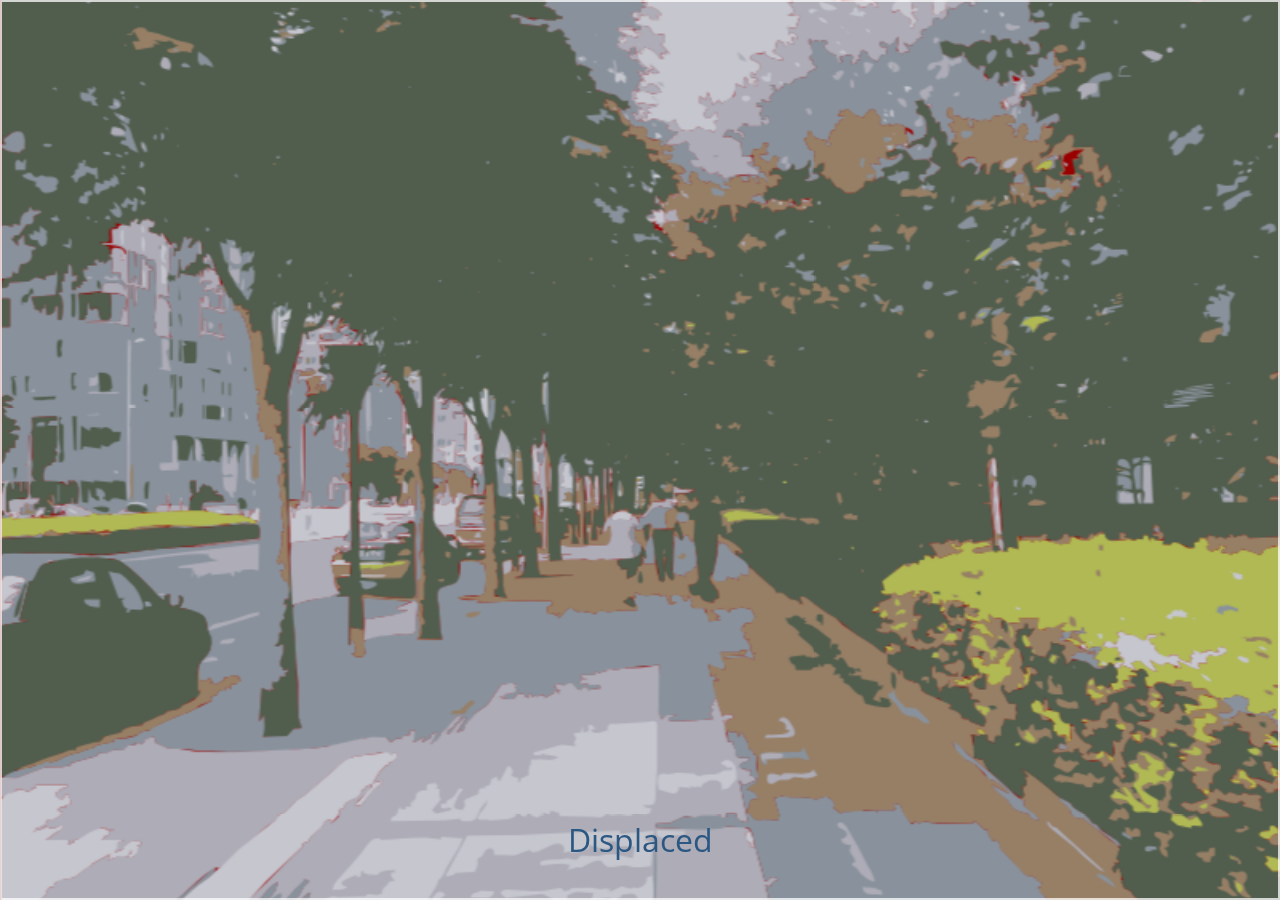
<file: index.html>
<!DOCTYPE html>
<!--[if lt IE 7]> <html lang="en" class="lt-ie9 lt-ie8 lt-ie7" prefix="og: http://ogp.me/ns#"> <![endif]-->
<!--[if IE 7]>    <html lang="en" class="lt-ie9 lt-ie8" prefix="og: http://ogp.me/ns#"> <![endif]-->
<!--[if IE 8]>    <html lang="en" class="lt-ie9" prefix="og: http://ogp.me/ns#"> <![endif]-->
<!--[if gt IE 8]><!-->
<html lang="en" class="" prefix="og: http://ogp.me/ns#">
<!--<![endif]-->

<head>

<meta charset="utf-8">

<! -- About the Article //-->
<title>Front Cover</title>
<meta name="description" content="DESCRIPTION">
<meta name="author" content="Firstname Lastname">

<meta property="og:site_name" content="woop.ie" />
<meta property="og:title" content="Article Title" />
<meta property="og:description" content="DESCRIPTION" />
<meta property="og:article:author" content="AUTHORURL" />
<meta property="og:article:section" content="Section" />
<meta property="fb:admins" content="536042363" />
<meta property="og:type" content="article"> 
<meta property="og:url" content="http://www.woop.ie/url/" />
<meta property="og:image" content="article/img/thumbnail.jpg" />

<! -- iOS view formatting //-->
<meta name="viewport" content="width=device-width,initial-scale=1.0,maximum-scale=1.0,user-scalable=no" />
<meta name="apple-mobile-web-app-capable" content="yes" />
<meta name="apple-mobile-web-app-status-bar-style" content="black-translucent" />

<!--Microsoft -->
<meta http-equiv="cleartype" content="on">
<meta http-equiv="X-UA-Compatible" content="IE=edge,chrome=1">

<! -- Stylesheets //-->
<link href="fonts/modern-pictograms/stylesheet.css" rel="stylesheet" /> <!-- temp sass compile workaround //-->
<link href="stylesheets/theme.css" rel="stylesheet" />
<link href="frontcover/styles.css" rel="stylesheet" />
<link href="stylesheets/print.css" rel="stylesheet" />

<!--[if IE]>
<link href="stylesheets/ie.css" media="screen, projection" rel="stylesheet" type="text/css" />
<![endif]-->

<!--[if lt IE 9]>
<script src="js/html5shiv.js"></script>
<![endif]-->

<a rel="prev" class="prev" href="index.html"></a>
<a rel="next" class="next" href="feature_1824.html"></a>
</head>

<body class="page" id="frontcover">
<img src="articleContent/1823/1243499657748.png" id="bg" class="bgwidth" style="margin-left: 0.5px;" alt=""/>
<a href="feature_1824.html" id="linkthrough"></a>


<!-- START main wrapper //-->
<div id="wrapper">


<!-- START article heading //-->
<header role="banner" id="frontcover-heading" class="group go-center">

        

</header>
<div id="frontcover-items-wrap" class="go-center">
<section id="frontcover-items"><p><a href="contents.html" class="">Displaced</a></p>
</section>
</div>
<!-- End article heading //-->

</div><!-- END main wrapper //-->

<!-- jQuery plugins, CDN and fallback //-->
<script type="text/javascript" src="//ajax.googleapis.com/ajax/libs/jquery/1.7.1/jquery.min.js"></script>
<script type="text/javascript">
if (typeof jQuery == 'undefined') {
    document.write(unescape("%3Cscript src='js/jquery-1.7.1.min.js' type='text/javascript'%3E%3C/script%3E"));
}
</script>
<script type="text/javascript" src="js/scripts-combined.js"></script>
<script type="text/javascript" src="js/debug.js"></script>

<!-- Google Analytics //-->
<script>
	(function(i,s,o,g,r,a,m){i['GoogleAnalyticsObject']=r;i[r]=i[r]||function(){
	(i[r].q=i[r].q||[]).push(arguments)},i[r].l=1*new Date();a=s.createElement(o), 
	m=s.getElementsByTagName(o)[0];a.async=1;a.src=g;m.parentNode.insertBefore(a,m) 
	})(window,document,'script','//www.google-analytics.com/analytics.js','ga');

	ga('create', 'UA-28531592-1', 'auto');
	ga('send', 'pageview');
</script>

</body>
</html>
</file>
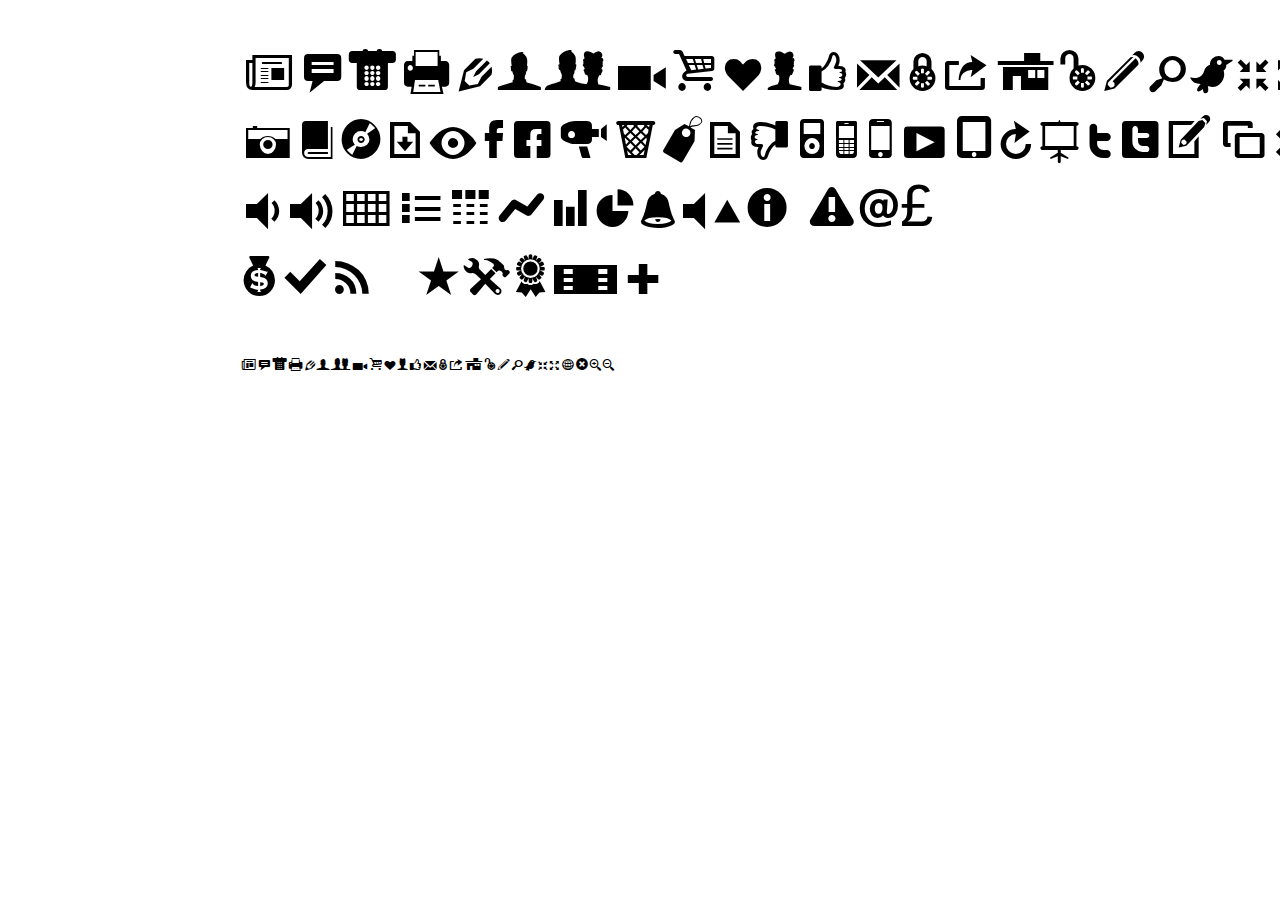
<file: fonts/modern-pictograms/demo.html>
<!DOCTYPE html PUBLIC "-//W3C//DTD XHTML 1.0 Strict//EN"
	"http://www.w3.org/TR/xhtml1/DTD/xhtml1-strict.dtd">

<html xmlns="http://www.w3.org/1999/xhtml" xml:lang="en" lang="en">
<head>
	<meta http-equiv="Content-Type" content="text/html; charset=utf-8"/>

	<title>Font Face Demo</title>
	<link rel="stylesheet" href="stylesheet.css" type="text/css" charset="utf-8">
	<style type="text/css" media="screen">
		h1.fontface {font: 60px/68px 'ModernPictogramsNormal', Arial, sans-serif;letter-spacing: 0;}

		p.style1 {font: 18px/27px 'ModernPictogramsNormal', Arial, sans-serif;}
		
		#container {
			width: 800px;
			margin-left: auto;
			margin-right: auto;
		}
	</style>
</head>

<body>
	<div id="container">
		<h1 class="fontface">abcdefghijklmnopqrstuvwxyz ABCDEFGHIJKLMNOPQRSTUVWXYZ 1234567890-= !@£$%^&*()_+</h1>
	
	 

	<p class="style1">abcdefghijklmnopqrstuvwxyz</p>

		</div>
</body>
</html>
</file>
<file: fonts/modern-pictograms/stylesheet.css>
/* Generated by Font Squirrel (http://www.fontsquirrel.com) on February 23, 2012 06:17:57 AM America/New_York */



@font-face {
    font-family: 'ModernPictogramsNormal';
    src: url('modernpics-webfont.eot');
    src: url('modernpics-webfont.eot?#iefix') format('embedded-opentype'),
         url('modernpics-webfont.woff') format('woff'),
         url('modernpics-webfont.ttf') format('truetype'),
         url('modernpics-webfont.svg#ModernPictogramsNormal') format('svg');
    font-weight: normal;
    font-style: normal;

}
</file>
<file: stylesheets/theme.css>
@import url(https://fonts.googleapis.com/css?family=Open+Sans:400,700,400italic,700italic,800|Montserrat:400,700|Open+Sans+Condensed:300,300italic,700);
.font1 {
  font-family: "Open Sans", sans-serif; }

.font2 {
  font-family: "Montserrat", sans-serif; }

.font3 {
  font-family: "Open Sans Condensed", sans-serif; }

.color1 {
  color: #222222 !important; }

.color2 {
  color: #990000 !important; }

.color3 {
  color: #999999 !important; }

.color4 {
  color: #2b5783 !important; }

.revcolor1 {
  color: white !important; }

.revcolor2 {
  color: #eeeeee !important; }

.color1-bg {
  background-color: #222222 !important; }

.color2-bg {
  background-color: #990000 !important; }

.color3-bg {
  background-color: #999999 !important; }

.color4-bg {
  background-color: #2b5783 !important; }

.revcolor1-bg {
  background-color: white !important; }

.revcolor2-bg {
  background-color: #eeeeee !important; }

.bold {
  font-weight: bold; }

.italic {
  font-style: italic; }

.allcaps {
  text-transform: uppercase; }

article, aside, details, figcaption, figure, footer, header, hgroup, nav, section {
  display: block; }

audio, canvas, video {
  display: inline-block;
  *display: inline;
  *zoom: 1; }

audio:not([controls]) {
  display: none; }

[hidden] {
  display: none; }

html {
  font-size: 100%;
  -webkit-text-size-adjust: 100%;
  -ms-text-size-adjust: 100%; }

html, button, input, select, textarea {
  font-family: sans-serif; }

body {
  margin: 0; }

a:focus {
  outline: thin dotted; }

a:hover, a:active {
  outline: 0; }

h1 {
  font-size: 2em; }

abbr[title] {
  border-bottom: 1px dotted; }

b, strong {
  font-weight: 700; }

blockquote {
  margin: 1em 40px; }

dfn {
  font-style: italic; }

mark {
  background: #ff0;
  color: #000; }

pre, code, kbd, samp {
  font-family: monospace,serif;
  _font-family: 'courier new',monospace;
  font-size: 1em; }

pre {
  white-space: pre;
  white-space: pre-wrap;
  word-wrap: break-word; }

q {
  quotes: none; }

q:before, q:after {
  content: '';
  content: none; }

small {
  font-size: 75%; }

sub, sup {
  font-size: 75%;
  line-height: 0;
  position: relative;
  vertical-align: baseline; }

sup {
  top: -.5em; }

sub {
  bottom: -.25em; }

ul, ol {
  margin-left: 0;
  padding: 0 0 0 40px; }

dd {
  margin: 0 0 0 40px; }

nav ul, nav ol {
  list-style: none;
  list-style-image: none;
  margin: 0;
  padding: 0; }

img {
  border: 0;
  -ms-interpolation-mode: bicubic; }

svg:not(:root) {
  overflow: hidden; }

figure {
  margin: 0; }

form {
  margin: 0; }

fieldset {
  border: 1px solid silver;
  margin: 0 2px;
  padding: .35em .625em .75em; }

legend {
  border: 0;
  padding: 0;
  white-space: normal;
  *margin-left: -7px; }

button, input, select, textarea {
  font-size: 100%;
  margin: 0;
  vertical-align: baseline;
  *vertical-align: middle; }

button, input {
  line-height: normal; }

button, input[type="button"], input[type="reset"], input[type="submit"] {
  cursor: pointer;
  -webkit-appearance: button;
  *overflow: visible; }

input[type="checkbox"], input[type="radio"] {
  box-sizing: border-box;
  padding: 0;
  *height: 13px;
  *width: 13px; }

input[type="search"] {
  -webkit-appearance: textfield;
  -moz-box-sizing: content-box;
  -webkit-box-sizing: content-box;
  box-sizing: content-box; }

input[type="search"]::-webkit-search-decoration, input[type="search"]::-webkit-search-cancel-button {
  -webkit-appearance: none; }

button::-moz-focus-inner, input::-moz-focus-inner {
  border: 0;
  padding: 0; }

textarea {
  overflow: auto;
  vertical-align: top; }

table {
  border-collapse: collapse;
  border-spacing: 0; }

* {
  -moz-box-sizing: border-box;
  -webkit-box-sizing: border-box;
  box-sizing: border-box; }

h1, h2, h3, h4, h5, h6 {
  display: block;
  font-size: 1em;
  font-weight: normal;
  margin: 0;
  padding: 0; }

.group:before,
.group:after {
  content: "";
  display: table; }

.group:after {
  clear: both; }

.group {
  zoom: 1; }

body {
  background: white;
  font-family: "Open Sans", sans-serif;
  color: #555555;
  margin: 0;
  padding: 0;
  -webkit-font-smoothing: antialiased; }

a {
  text-decoration: none;
  -webkit-transition: all 0.1s linear; }
  a:link {
    color: #2b5783; }
  a:visited {
    color: #2b5783; }
  a:focus {
    color: #990000; }
  a:hover {
    color: #990000;
    cursor: pointer; }
  a:active {
    color: #990000;
    cursor: pointer; }

::selection {
  background: #999999;
  color: #222222; }

::-moz-selection {
  background: #999999;
  color: #222222; }

.ios-only {
  display: none; }

@media only screen and (max-device-width: 480px) {
  .ios-only {
    display: block; } }
@media only screen and (max-device-width: 1024px) {
  .ios-only {
    display: block; } }
#debug-console {
  background: #000;
  bottom: 20px;
  color: #ff0;
  font-size: 11px;
  font-family: Arial;
  font-weight: bold;
  opacity: 0.8;
  padding: 5px 10px;
  position: fixed;
  left: 0;
  text-transform: uppercase;
  text-shadow: none;
  z-index: 10000;
  width: 100%; }

#debug-console i {
  color: #fff;
  font-style: italic;
  text-transform: lowercase;
  padding-right: 10px; }

@media screen and (max-width: 31.25em) {
  #debug-console #pixels:after {
    content: " Under 500px"; } }
@media screen and (min-width: 31.25em) {
  #debug-console #pixels:after {
    content: " 501px > 799px"; } }
@media screen and (min-width: 50em) {
  #debug-console #pixels:after {
    content: " 800px > 999px"; } }
@media screen and (min-width: 62.5em) {
  #debug-console #pixels:after {
    content: " 1000px > 1199px"; } }
@media screen and (min-width: 75em) {
  #debug-console #pixels:after {
    content: " Over 1200px"; } }

@media screen and (max-width: 31.25em) {
  #debug-console #ems:after {
    content: "Under 31.25em "; } }
@media screen and (min-width: 31.25em) {
  #debug-console #ems:after {
    content: "31.25em > 50em "; } }
@media screen and (min-width: 50em) {
  #debug-console #ems:after {
    content: "50em > 62.5em "; } }
@media screen and (min-width: 50em) {
  #debug-console #ems:after {
    content: "62.5em > 75em "; } }
@media screen and (min-width: 75em) {
  #debug-console #ems:after {
    content: "Over 75em "; } }

@font-face {
  font-family: 'ModernPictogramsNormal';
  src: url("../fonts/modern-pictograms/modernpics-webfont.eot");
  src: url("../fonts/modern-pictograms/modernpics-webfont.eot?#iefix") format("embedded-opentype"), url("../fonts/modern-pictograms/modernpics-webfont.woff") format("woff"), url("../fonts/modern-pictograms/modernpics-webfont.ttf") format("truetype"), url("../fonts/modern-pictograms/modernpics-webfont.svg#ModernPictogramsNormal") format("svg");
  font-weight: normal;
  font-style: normal; }

#wrapper {
  margin: 0;
  padding: 0; }

@media screen and (max-width: 31.25em) {
  article[role=main] {
    margin: 0 32px; } }
@media screen and (min-width: 31.25em) {
  article[role=main] {
    margin: 0 64px; } }
@media screen and (min-width: 50em) {
  #wrapper {
    margin: 0 auto; }

  article[role=main] {
    margin: 0 96px; } }
@media only screen and (min-device-width: 768px) and (max-device-width: 1024px) and (orientation: landscape) {
  #wrapper {
    width: 1024px;
    max-width: 1024px; } }
@media only screen and (min-device-width: 768px) and (max-device-width: 1024px) and (orientation: portrait) {
  #wrapper {
    width: 768px;
    max-width: 768px; } }
@media screen and (min-width: 62.5em) {
  #wrapper {
    width: 1000px;
    max-width: 1000px; }

  article[role=main], #publication-footer {
    margin: 0 128px 0 128px; } }
#top-bar {
  background: black;
  border-bottom: 4px solid black;
  clear: both;
  min-height: 40px;
  margin: 0;
  padding: 0;
  position: relative;
  z-index: 1000; }

#top-nav {
  float: left;
  z-index: 1000; }

#top-social {
  float: right;
  z-index: 1000; }

#top-title {
  color: white;
  font-size: 1em;
  line-height: 2.5;
  margin: 0 0 0px 0;
  line-height: 40px;
  font-family: "Montserrat", sans-serif;
  left: 50%;
  margin-left: -128px;
  padding: 0 8px;
  position: absolute;
  text-align: center;
  width: 256px;
  z-index: 1; }

.button-links ul {
  margin: 0;
  padding: 0; }
  .button-links ul li {
    display: inline;
    line-height: 40px;
    margin: 0;
    padding: 0;
    z-index: 200; }
    .button-links ul li a {
      -webkit-font-smoothing: antialiased;
      background: transparent;
      color: #eeeeee;
      display: block;
      float: left;
      font-family: 'ModernPictogramsNormal';
      font-size: 1.5em;
      line-height: 2.5;
      margin: 0 0 0px 0;
      line-height: 40px;
      margin: 0;
      padding: 0;
      text-decoration: none; }
      .button-links ul li a:hover {
        color: white; }
      .button-links ul li a #cont-dropdown {
        background: #222222;
        position: absolute;
        width: 100%;
        left: -9999px;
        top: 40px;
        z-index: 1000; }
        .button-links ul li a #cont-dropdown ol li {
          display: block;
          width: 100%; }
          .button-links ul li a #cont-dropdown ol li h2 a {
            background: #090909;
            font-size: 0.6em;
            line-height: 1.5;
            margin: 0 0 0px 0; }
          .button-links ul li a #cont-dropdown ol li a {
            border-bottom: 1px solid #3c3c3c;
            color: white;
            display: block;
            font-family: "Open Sans", sans-serif;
            padding: 8px 16px;
            width: 100%;
            font-size: 0.6em;
            line-height: 1.5;
            margin: 0 0 0px 0; }
            .button-links ul li a #cont-dropdown ol li a:hover {
              background: #990000;
              color: white; }
            .button-links ul li a #cont-dropdown ol li a span, .button-links ul li a #cont-dropdown ol li a p {
              display: none; }
      .button-links ul li a.cont:hover #cont-dropdown, .button-links ul li a.cont:active #cont-dropdown {
        left: 0; }
      .button-links ul li a #cont-dropdown:hover {
        left: 0; }
    .button-links ul li i {
      display: block;
      float: left;
      margin: 0;
      vertical-align: baseline;
      font-family: "ModernPictogramsNormal", Arial, Serif;
      font-style: normal;
      font-weight: normal;
      text-align: center;
      width: 40px; }
    .button-links ul li b {
      float: left;
      font-family: "Montserrat", sans-serif;
      font-style: normal;
      font-weight: normal;
      font-size: 16px;
      text-transform: uppercase;
      text-indent: 100%;
      white-space: nowrap;
      overflow: hidden;
      display: none; }

.icon-cover:before {
  content: "B"; }

.icon-contents:before {
  content: "5"; }

.icon-previousarticle:before {
  content: "<"; }

.icon-nextarticle:before {
  content: ">"; }

.icon-twitter:before {
  content: "T"; }

.icon-facebook:before {
  content: "F"; }

.icon-share:before {
  content: "o"; }

.icon-comment:before {
  content: "b"; }

#end-nav {
  margin: 0; }
  #end-nav ul {
    list-style: none;
    margin: 0;
    padding: 0; }
    #end-nav ul li {
      float: left;
      padding: 0;
      text-align: center;
      width: 50%; }
      #end-nav ul li .end-titles {
        width: 90%; }
  #end-nav a {
    display: block;
    padding: 8px 0;
    text-decoration: none; }
  #end-nav .arrow {
    font-family: "ModernPictogramsNormal", Arial, Serif; }
  #end-nav .end-prevnext {
    font-size: 0.75em;
    line-height: 1.5;
    margin: 0 0 0px 0;
    font-family: "Montserrat", sans-serif;
    padding: 4px 0; }
  #end-nav .end-article {
    font-size: 0.75em;
    line-height: 1.5;
    margin: 0 0 0px 0;
    font-family: "Open Sans", sans-serif; }
  #end-nav #end-nav-prevarticle {
    text-align: left; }
  #end-nav #end-nav-nextarticle {
    text-align: right; }

@media screen and (max-width: 31.25em) {
  #top-title {
    display: none; }

  .button-links ul li a #cont-dropdown {
    max-height: 300px;
    overflow-y: auto; }
  .button-links ul li a ::-webkit-scrollbar {
    width: 20px;
    opacity: 0.5; }
  .button-links ul li a ::-webkit-scrollbar-track {
    background: #151515; }
  .button-links ul li a ::-webkit-scrollbar-thumb {
    background: #990000;
    border: 3px solid #151515; }

  #end-nav {
    margin: 0 32px; }
    #end-nav ul {
      margin: 0; }
      #end-nav ul li p {
        display: none; }
      #end-nav ul li a {
        background: #222222;
        color: white;
        font-size: 2em;
        line-height: 2;
        margin: 0 0 0px 0;
        padding: 0;
        text-align: center; }
        #end-nav ul li a:hover {
          background: #990000; }
      #end-nav ul #end-nav-prevarticle {
        border-right: 1px solid #555555; } }
@media screen and (min-width: 31.25em) {
  .button-links ul li a #cont-dropdown {
    width: 480px;
    max-height: 600px;
    overflow-y: auto; }
  .button-links ul li a ::-webkit-scrollbar {
    width: 20px;
    opacity: 0.5; }
  .button-links ul li a ::-webkit-scrollbar-track {
    background: #151515; }
  .button-links ul li a ::-webkit-scrollbar-thumb {
    background: #990000;
    border: 3px solid #151515; }
  .button-links ul li a.cont:hover #cont-dropdown {
    left: 40px; }

  #end-nav {
    margin: 0 64px 32px 64px;
    z-index: 500; }
    #end-nav ul {
      margin: 0; }
      #end-nav ul li .end-prevnext {
        color: #222222; }
      #end-nav ul li .end-article {
        color: #2b5783; }
      #end-nav ul li span {
        margin: 0;
        padding: 0;
        font-size: 2em;
        line-height: 2;
        margin: 0 0 0px 0;
        height: 80px; }
      #end-nav ul li .end-titles {
        padding: 0 16px;
        height: 80px; }
      #end-nav ul #end-nav-prevarticle .arrow {
        float: left; }
      #end-nav ul #end-nav-prevarticle .end-titles {
        float: left; }
      #end-nav ul #end-nav-nextarticle .arrow {
        float: right; }
      #end-nav ul #end-nav-nextarticle .end-titles {
        float: right; } }
@media screen and (min-width: 50em) {
  #end-nav {
    margin: 0 96px 32px 96px; } }
@media screen and (min-width: 62.5em) {
  #top-bar {
    position: fixed;
    height: 48px;
    left: 0;
    top: 0;
    opacity: 0.9;
    width: 100%;
    -webkit-box-shadow: 0px 1px 0px 2px rgba(0, 0, 0, 0.2);
    -moz-box-shadow: 0px 1px 0px 2px rgba(0, 0, 0, 0.2);
    box-shadow: 0px 1px 0px 2px rgba(0, 0, 0, 0.2); }
    #top-bar .button-links ul li {
      line-height: 48px; }
      #top-bar .button-links ul li a {
        font-size: 2em;
        line-height: 3;
        margin: 0 0 0px 0;
        line-height: 48px; }
        #top-bar .button-links ul li a #cont-dropdown {
          top: 48px; }
      #top-bar .button-links ul li i {
        width: 48px; }

  #end-nav {
    margin: 0 96px; }
    #end-nav ul li {
      display: block;
      float: left;
      margin-top: -80px;
      position: fixed;
      top: 50%;
      height: 160px;
      width: 184px;
      font-size: 1em;
      line-height: 1;
      margin: 0 0 0px 0;
      padding: 0;
      z-index: 500; }
      #end-nav ul li span {
        background: #222222;
        color: white;
        display: block;
        float: left;
        height: 160px;
        margin: 0;
        padding: 0 12px;
        opacity: 0.5;
        -webkit-transition: all 0.25s ease-in-out;
        -moz-transition: all 0.25s ease-in-out;
        -o-transition: all 0.25s ease-in-out;
        -ms-transition: all 0.25s ease-in-out;
        transition: all 0.25s ease-in-out; }
      #end-nav ul li .end-titles {
        opacity: 0;
        background: black;
        display: block;
        height: 160px;
        width: 128px;
        padding: 0;
        -webkit-transition: all 0.25s ease-in-out;
        -moz-transition: all 0.25s ease-in-out;
        -o-transition: all 0.25s ease-in-out;
        -ms-transition: all 0.25s ease-in-out;
        transition: all 0.25s ease-in-out; }
        #end-nav ul li .end-titles .end-prevnext {
          background: #990000;
          border-bottom: 1px solid white;
          color: white !important;
          padding: 8px 16px;
          margin: 0;
          text-transform: uppercase;
          font-size: 0.5em;
          line-height: 1;
          margin: 0 0 0px 0;
          font-weight: bold;
          font-style: normal; }
        #end-nav ul li .end-titles .end-article {
          color: white !important;
          padding: 8px 16px;
          height: 128px;
          font-size: 0.75em;
          line-height: 1.25;
          margin: 0 0 0px 0;
          font-weight: normal;
          font-style: normal; }
      #end-nav ul li:hover span {
        background: #990000;
        color: white;
        opacity: 0.9; }
      #end-nav ul li:hover .end-titles {
        opacity: 0.9; }
      #end-nav ul li .arrow {
        font-size: 2em;
        line-height: 1;
        margin: 0 0 0px 0;
        line-height: 160px; }
    #end-nav #end-nav {
      margin: 0 128px 0 128px; }
    #end-nav #end-nav-prevarticle {
      left: 0; }
      #end-nav #end-nav-prevarticle .end-titles {
        border-left: 1px solid white; }
    #end-nav #end-nav-nextarticle {
      right: 0; }
      #end-nav #end-nav-nextarticle .end-titles {
        border-right: 1px solid white; } }
@media only screen and (min-device-width: 768px) and (max-device-width: 1024px) {
  #end-nav {
    display: none; } }
@media print {
  #top-nav, #top-social {
    display: none; } }
#intro-heading .titles {
  margin: 0;
  padding: 0;
  clear: both;
  z-index: 0; }
  #intro-heading .titles h1 {
    color: #222222;
    font-size: 2em;
    line-height: 1.2;
    margin: 0 0 24px 0;
    font-weight: bold;
    font-style: normal;
    font-family: "Open Sans", sans-serif; }
  #intro-heading .titles .subtitle {
    color: #990000;
    font-size: 1.5em;
    line-height: 1.2;
    margin: 0 0 16px 0;
    font-weight: normal;
    font-style: normal;
    padding: 0 0 16px 0;
    font-family: "Montserrat", sans-serif; }
#intro-heading .sections {
  background: #222222;
  display: inline-block;
  text-transform: uppercase;
  font-size: 1em;
  line-height: 1;
  margin: 0 0 16px 0;
  padding: 8px 16px; }
  #intro-heading .sections b {
    color: white;
    font-family: "Open Sans Condensed", sans-serif;
    font-weight: bold;
    padding: 0 8px 0 0; }
  #intro-heading .sections i {
    color: #eeeeee;
    font-family: "Open Sans Condensed", sans-serif;
    font-style: normal; }
#intro-heading #main-image {
  margin: 0 0 16px 0; }
  #intro-heading #main-image img {
    display: block;
    width: 100%; }
#intro-heading.noimage {
  margin-top: 32px; }

#intro-heading #main-image-print {
  display: none; }

@media screen and (max-width: 31.25em) {
  #intro-heading {
    width: 100%;
    height: auto;
    display: table; }
    #intro-heading .titles {
      display: table-header-group; }
      #intro-heading .titles h1 {
        font-size: 2em;
        line-height: 1.25;
        margin: 0 0 16px 0;
        padding: 24px 32px 4px 32px; }
      #intro-heading .titles .subtitle {
        font-size: 1.25em;
        line-height: 1.25;
        margin: 0 0 16px 0;
        padding: 0 32px 4px 32px; }
      #intro-heading .titles .sections {
        margin: 0 32px 16px 32px; }
    #intro-heading #main-image {
      display: table-row-group;
      padding: 0;
      width: 100%;
      overflow: hidden; }
      #intro-heading #main-image img {
        width: 100%;
        display: block;
        overflow: hidden; }
      #intro-heading #main-image figcaption {
        margin: 0 32px 16px 32px; }
    #intro-heading #credits {
      display: table-footer-group; }
    #intro-heading.noimage {
      margin-top: 0; } }
@media screen and (min-width: 31.25em) {
  #intro-heading {
    margin: 0; }
    #intro-heading #main-image {
      margin: 0 0 32px 0; }
      #intro-heading #main-image figcaption {
        margin: 0 64px 16px 64px; }
    #intro-heading .titles {
      margin: 0 64px; } }
@media screen and (min-width: 50em) {
  #intro-heading .titles {
    margin: 0 96px; }
    #intro-heading .titles h1 {
      font-size: 3em;
      line-height: 1.2;
      margin: 0 0 24px 0; }
    #intro-heading .titles .subtitle {
      font-size: 1.75em;
      line-height: 1.25;
      margin: 0 0 16px 0; }
  #intro-heading #main-image figcaption {
    margin: 0 96px 16px 96px; } }
@media screen and (min-width: 62.5em) {
  #intro-heading .titles {
    margin: 0 128px 0 128px; }
    #intro-heading .titles h1 {
      font-size: 4em;
      line-height: 1.2;
      margin: 0 0 32px 0; }
    #intro-heading .titles .subtitle {
      font-size: 2em;
      line-height: 1.25;
      margin: 0 0 16px 0; }
  #intro-heading.noimage {
    margin-top: 96px; }
  #intro-heading #main-image figcaption {
    margin: 0 128px 16px 128px; } }
#intro-section p {
  font-size: 1.25em;
  line-height: 1.5;
  margin: 0 0 32px 0;
  font-weight: normal;
  font-style: italic; }
#intro-section ul {
  margin: 0;
  padding: 0; }
  #intro-section ul li {
    list-style: none;
    margin: 0;
    padding: 0;
    font-size: 1.25em;
    line-height: 1.5;
    margin: 0 0 16px 0; }

#credits {
  margin: 0 0 16px 0; }

#roles {
  font-size: 1em;
  line-height: 1.5;
  margin: 0 0 32px 0;
  clear: both;
  font-family: "Open Sans Condensed", sans-serif;
  width: 100%; }
  #roles dt {
    color: #222222;
    float: left;
    font-weight: bold;
    margin: 0 16px 0 0;
    padding: 0; }
  #roles dd {
    margin: 0;
    padding: 0;
    color: #222222; }

#issue {
  margin: 16px 64px; }

#edition {
  font-size: 1em;
  line-height: 1.5;
  margin: 0 0 0px 0;
  font-family: "Open Sans Condensed", sans-serif;
  padding: 0 0 32px 0;
  width: 100%; }
  #edition dt {
    float: left;
    margin: 0;
    padding: 0; }
  #edition dd {
    float: left;
    margin: 0 32px 0 8px;
    padding: 0 8px; }

@media screen and (max-width: 31.25em) {
  #credits {
    margin: 0 0 16px 0; }

  #roles {
    padding: 16px 32px; }

  #issue {
    margin: 0;
    padding: 16px 32px 8px 32px; }

  #edition {
    font-size: 1.5em;
    line-height: 1.5;
    margin: 0 0 0px 0; } }
@media screen and (min-width: 31.25em) {
  #credits {
    margin: 0 64px 16px 64px; } }
@media screen and (min-width: 50em) {
  #intro-section p {
    font-size: 1.5em;
    line-height: 1.5;
    margin: 0 0 32px 0;
    font-weight: normal;
    font-style: italic; }
  #intro-section ul {
    margin: 0;
    padding: 0; }
    #intro-section ul li {
      list-style: none;
      margin: 0;
      padding: 0;
      font-size: 1.5em;
      line-height: 1.5;
      margin: 0 0 16px 0; }

  #credits {
    margin: 0 96px 16px 96px; }

  #issue {
    margin: 16px 96px; }

  #edition {
    font-size: 2em;
    line-height: 2;
    margin: 0 0 0px 0; } }
@media screen and (min-width: 62.5em) {
  #credits {
    margin: 0 128px 16px 128px; }

  #issue {
    margin: 16px 128px 16px 128px; } }
.content-block {
  margin: 0 0 32px 0; }
  .content-block:after {
    content: "";
    display: table;
    clear: both; }
  .content-block h1, .content-block h2, .content-block h3 {
    page-break-after: avoid;
    -epub-hyphens: none;
    -webkit-hyphens: none; }
  .content-block h1 {
    font-family: "Open Sans", sans-serif;
    font-size: 1.25em;
    line-height: 1.25;
    margin: 0 0 16px 0;
    font-weight: bold;
    font-style: normal;
    text-rendering: optimizeLegibility; }
  .content-block h2 {
    font-family: "Open Sans", sans-serif;
    font-size: 1.1em;
    line-height: 1.25;
    margin: 0 0 16px 0;
    font-weight: bold;
    font-style: normal; }
  .content-block h3 {
    font-family: "Montserrat", sans-serif;
    font-size: 1.05em;
    line-height: 1.25;
    margin: 0 0 16px 0;
    font-weight: bold;
    font-style: normal; }
  .content-block h4, .content-block h5, .content-block h6 {
    color: #222222;
    font-size: 1em;
    line-height: 1.25;
    margin: 0 0 16px 0;
    font-weight: bold;
    font-style: normal; }
  .content-block p {
    font-size: 1em;
    line-height: 1.5;
    margin: 0 0 32px 0; }
  .content-block p + h1, .content-block p + h2, .content-block p + h3 {
    margin-top: 32px; }
  .content-block pre {
    font-size: 1em;
    line-height: 1.25;
    margin: 0 0 32px 0;
    background: #eeeeee;
    box-shadow: inset 1px 1px 2px #d4d4d4;
    display: block;
    -webkit-border-radius: 2px;
    -moz-border-radius: 2px;
    border-radius: 2px;
    padding: 16px;
    white-space: pre-wrap; }
  .content-block ul, .content-block ol {
    margin: 0 0 32px 24px;
    padding: 0; }
  .content-block li {
    font-size: 1em;
    line-height: 1.5;
    margin: 0 0 4px 0;
    padding: 0; }
    .content-block li ul, .content-block li ol {
      margin: 8px 0 0 32px;
      padding: 0; }
  .content-block ul li, .content-block ol ul li {
    list-style: square; }
  .content-block ol li, .content-block ul ol li {
    list-style: decimal; }
  .content-block sup {
    font-size: 8px; }
  .content-block abbr {
    border-bottom: 1px dotted #990000;
    cursor: help; }
  .content-block q:before {
    content: "\201c"; }
  .content-block q:after {
    content: "\201d"; }
  .content-block q q:before {
    content: "\2018"; }
  .content-block q q:after {
    content: "\2019"; }
  .content-block hr {
    background: #999999;
    border: 0;
    height: 1px;
    margin: 0 auto 32px auto;
    width: 33%; }
  .content-block blockquote, .content-block quote {
    margin: 0 0 32px 0;
    page-break-inside: avoid; }
  .content-block blockquote {
    border: 4px solid #990000;
    border-width: 0 0 0 4px;
    padding: 16px; }
    .content-block blockquote p {
      font-size: 1em;
      line-height: 1.5;
      margin: 0 0 16px 0;
      font-weight: normal;
      font-style: normal;
      font-family: "Montserrat", sans-serif; }
    .content-block blockquote cite {
      font-family: "Open Sans Condensed", sans-serif;
      font-style: normal;
      color: #990000;
      display: block;
      margin: 0;
      padding: 0; }
  .content-block table {
    border-collapse: collapse;
    margin: 0 0 32px 0;
    padding: 0;
    width: 100%; }
    .content-block table caption {
      text-align: left;
      font-size: 1.25em;
      line-height: 1.5;
      margin: 0 0 16px 0;
      font-weight: bold;
      font-style: normal; }
    .content-block table th, .content-block table td {
      border-bottom: 1px solid #a2a2a2;
      padding: 8px 8px 8px 0;
      font-size: 1em;
      line-height: 1.25;
      margin: 0 0 16px 0;
      vertical-align: top; }
    .content-block table th {
      text-align: left;
      vertical-align: bottom; }
    .content-block table thead th {
      border-bottom: 1px solid #090909; }
  .content-block .footable .footable-row-detail-inner div {
    margin-bottom: 4px; }
  .content-block .report th, .content-block .report td {
    border: none;
    vertical-align: top; }
  .content-block .report .right {
    padding: 8px 0 8px 8px;
    text-align: right; }
  .content-block .report .level1 {
    padding-left: 16px; }
  .content-block .report .level2 {
    padding-left: 32px; }
  .content-block .report .level3 {
    padding-left: 48px; }
  .content-block .report .singleLine {
    border-bottom: 1px solid #a2a2a2; }
  .content-block .report .doubleLine {
    border-bottom: 2px double #a2a2a2; }
  .content-block .tiny {
    width: 64px; }
  .content-block .small {
    width: 128px; }
  .content-block .medium {
    width: 256px; }
  .content-block .large {
    width: 384px; }

.content-block pre {
  white-space: pre;
  word-wrap: normal;
  overflow-x: scroll;
  overflow-y: hidden; }

.columnise {
  -moz-column-rule-color: #a2a2a2;
  -moz-column-rule-style: solid;
  -moz-column-rule-width: 1px;
  -webkit-column-rule-color: #a2a2a2;
  -webkit-column-rule-style: solid;
  -webkit-column-rule-width: 1px;
  column-rule-color: #a2a2a2;
  column-rule-style: solid;
  column-rule-width: 1px; }
  .columnise h1 {
    -webkit-column-span: all;
    -moz-column-span: all;
    column-span: all; }

@media screen and (max-width: 31.25em) {
  .content-block h1 {
    font-size: 1.5em;
    line-height: 1.25;
    margin: 0 0 16px 0; }
  .content-block h2 {
    font-size: 1.25em;
    line-height: 1.25;
    margin: 0 0 16px 0; }
  .content-block h3 {
    font-size: 1.2em;
    line-height: 1.25;
    margin: 0 0 16px 0; } }
@media screen and (min-width: 50em) {
  .content-block p, .content-block pre, .content-block li, .content-block th, .content-block td, .content-block dt, .content-block dd, .content-block blockquote p {
    font-size: 1.2em; }
  .content-block ol li ol li, .content-block ol li ul li, .content-block ul li ol li, .content-block ul li ul li {
    font-size: 1em; }
  .content-block h1 {
    font-size: 1.75em;
    line-height: 1.25;
    margin: 0 0 16px 0; }
  .content-block h2 {
    font-size: 1.5em;
    line-height: 1.25;
    margin: 0 0 16px 0; }
  .content-block h3 {
    font-size: 1.25em;
    line-height: 1.25;
    margin: 0 0 16px 0; }
  .content-block .go-left {
    float: left;
    margin: 0 32px 32px 0; }
  .content-block .go-right {
    float: right;
    margin: 0 0 32px 32px; } }
@media print {
  .content-block pre {
    border: 2px solid #666;
    box-shadow: none;
    white-space: pre-line;
    word-wrap: break-word;
    color: #333; } }
@media screen and (min-height: 40em) and (min-width: 768px) {
  .columnise {
    -moz-column-count: 2;
    -moz-column-gap: 48px;
    -webkit-column-count: 2;
    -webkit-column-gap: 48px;
    column-count: 2;
    column-gap: 48px; } }
@media screen and (min-height: 40em) and (min-width: 1025px) {
  .columnise {
    -moz-column-count: 3;
    -moz-column-gap: 64px;
    -webkit-column-count: 3;
    -webkit-column-gap: 64px;
    column-count: 3;
    column-gap: 64px; } }
#publication-footer {
  margin: 16px;
  font-family: "Montserrat", sans-serif; }
  #publication-footer p {
    font-size: 1em;
    line-height: 1.5;
    margin: 0 0 16px 0; }

@media screen and (min-width: 62.5em) {
  #advert #publication-footer {
    margin: 16px; } }
@media print {
  #publication-footer {
    margin: 0; } }
.content-block .media-element-side, .content-block .media-element-full {
  margin: 0 0 32px 0;
  padding: 0;
  page-break-inside: avoid;
  text-align: left; }
  .content-block .media-element-side img, .content-block .media-element-side video, .content-block .media-element-side audio, .content-block .media-element-full img, .content-block .media-element-full video, .content-block .media-element-full audio {
    display: block;
    margin: 0;
    padding: 0;
    width: 100%; }
.content-block .media-element-full {
  clear: both; }
.content-block figcaption, .content-block .caption {
  margin: 0;
  padding: 8px 0;
  font-size: 1em;
  line-height: 1.25;
  margin: 0 0 0px 0;
  font-family: "Open Sans", sans-serif; }
  .content-block figcaption p, .content-block .caption p {
    font-size: 1em;
    line-height: 1.25;
    margin: 0 0 0px 0; }
.content-block .fixedsize {
  width: 100%;
  margin: 0 0 16px 0; }
  .content-block .fixedsize img {
    width: auto;
    margin: 0; }
  .content-block .fixedsize figcaption {
    background: none;
    padding: 8px 0;
    text-align: left;
    width: 100%; }
.content-block .callout-image {
  background: #990000;
  clear: both;
  margin: 0 0 32px 0;
  page-break-before: always;
  page-break-after: avoid; }
  .content-block .callout-image img {
    width: 100%;
    margin: 0; }
  .content-block .callout-image figcaption {
    color: white;
    padding: 16px; }
  .content-block .callout-image .caption {
    background: transparent; }
    .content-block .callout-image .caption p {
      padding: 16px;
      font-size: 1.5em;
      line-height: 1.25;
      margin: 0 0 0px 0;
      color: white; }
.content-block .callout-box {
  border: 2px solid #990000;
  clear: both;
  padding: 16px;
  padding-bottom: 0;
  margin: 0 0 32px 0;
  page-break-before: always;
  page-break-after: avoid; }
  .content-block .callout-box ul, .content-block .callout-box ol {
    margin-left: 32px; }

.fixed-bg {
  background-color: #222222;
  background-size: cover;
  background-position: center center;
  border: none;
  display: block;
  clear: both;
  color: white;
  font-family: "Open Sans", sans-serif;
  padding: 64px;
  font-size: 2em;
  line-height: 1.25;
  margin: 0 0 32px 0;
  font-weight: bold;
  font-style: normal;
  margin: 32px 0; }

.background-box {
  background-color: #222222;
  background-size: cover;
  background-position: center bottom;
  color: white;
  margin: 0 0 32px 0;
  padding: 32px; }
  .background-box ul, .background-box ol {
    margin-left: 16px; }

video {
  width: 100%;
  height: auto; }

.content-block .fixedsize {
  clear: both;
  width: 100%;
  margin: 0 0 16px 0; }
  .content-block .fixedsize.go-right img {
    clear: both;
    float: right;
    width: auto; }
  .content-block .fixedsize.go-right figcaption {
    clear: both;
    display: block;
    text-align: right;
    width: 100%; }
  .content-block .fixedsize.go-center img {
    width: auto;
    margin: 0 auto; }
  .content-block .fixedsize.go-center figcaption {
    text-align: center; }
.content-block .media-element-side, .content-block .media-element-full {
  position: relative; }
.content-block .fig-image-zoom {
  background: #222222;
  color: white;
  font-family: "ModernPictogramsNormal", Arial, Serif;
  font-size: 4em;
  line-height: 1;
  margin: 0 0 0px 0;
  padding: 0 8px;
  position: absolute;
  top: 0;
  right: 0;
  z-index: 10; }

.fixed-bg {
  background-attachment: fixed; }

@media screen and (max-width: 31.25em) {
  .content-block .media-element-full, .content-block .media-element-side {
    clear: both;
    margin-bottom: 16px;
    width: 100%; }
  .content-block .full-width-mobile {
    max-width: 100%;
    width: 100%; }
  .content-block .fixed-bg {
    margin: 16px -64px 32px -64px;
    padding-left: 64px;
    padding-right: 64px; } }
@media screen and (min-width: 31.25em) {
  .content-block blockquote {
    padding: 0 32px; }
  .content-block .fixedsize {
    width: 100%; }
  .content-block .scroll-vert {
    margin: 0 0 16px 16px; }

  .fixed-bg {
    margin: 16px -64px 32px -64px;
    padding-left: 64px;
    padding-right: 64px; } }
@media only screen and (device-width: 768px) {
  .fixed-bg {
    background-attachment: scroll;
    background-size: cover; } }
@media screen and (min-width: 50em) {
  .content-block .media-element-side {
    clear: right;
    float: right;
    width: 320px;
    margin: 0 0 32px 32px; }
    .content-block .media-element-side.go-left {
      float: left;
      margin: 0 32px 32px 0; }
      .content-block .media-element-side.go-left blockquote {
        border-width: 0 4px 0 0; }
        .content-block .media-element-side.go-left blockquote p, .content-block .media-element-side.go-left blockquote cite {
          text-align: right; }
    .content-block .media-element-side.go-right {
      float: right;
      margin: 0 0 32px 32px; }
      .content-block .media-element-side.go-right blockquote {
        border-width: 0 0 0 4px; }
  .content-block .callout-image {
    overflow: auto; }
    .content-block .callout-image img {
      float: right;
      width: 320px;
      margin: 0 0 0 32px; }
    .content-block .callout-image figcaption {
      padding: 24px; }
  .content-block .callout-box {
    border: 8px solid #990000;
    padding: 32px;
    padding-bottom: 0; }

  .fixed-bg {
    padding-top: 160px;
    padding-bottom: 160px;
    padding-left: 96px;
    padding-right: 96px;
    font-size: 4em;
    line-height: 1.25;
    margin: 0 0 32px 0;
    margin: 32px -96px; } }
@media screen and (min-width: 62.5em) {
  .content-block .media-element-side {
    margin-right: -128px; }
    .content-block .media-element-side.go-left {
      margin: 0 32px 32px -128px; }
    .content-block .media-element-side.go-right {
      margin: 0 -128px 32px 32px; }
  .content-block .callout-image img {
    width: 448px; }

  .fixed-bg {
    margin: 32px -128px;
    padding-left: 128px;
    padding-right: 128px; } }
@media only screen and (min-device-width: 768px) and (max-device-width: 1024px) and (orientation: landscape) {
  .content-block .media-element-side {
    margin-left: 32px; }
    .content-block .media-element-side.go-left {
      margin-left: 32px; }
    .content-block .media-element-side.go-right {
      margin-right: 32px; } }
@media print {
  .content-block .media-element-side {
    clear: right;
    float: right;
    width: 256px;
    margin: 0 0 32px 32px; }
    .content-block .media-element-side.go-left {
      float: left;
      margin: 0 32px 32px 0; }
      .content-block .media-element-side.go-left blockquote {
        border-width: 0 4px 0 0; }
        .content-block .media-element-side.go-left blockquote p {
          text-align: right; }
    .content-block .media-element-side.go-right {
      float: right;
      margin: 0 0 32px 32px; }
      .content-block .media-element-side.go-right blockquote {
        border-width: 0 0 0 4px; }
  .content-block .go-left {
    float: left;
    margin: 0 32px 32px 0; }
  .content-block .go-right {
    float: right;
    margin: 0 0 32px 32px; }
  .content-block .fixed-bg, .content-block .background-box {
    border: 2px solid #666;
    color: #222222;
    padding: 32px !important;
    font-size: 1em;
    line-height: 1.25;
    margin: 0 0 32px 0;
    margin: 0 0 32px 0; } }
.reveal-modal-bg {
  position: fixed;
  height: 100%;
  width: 100%;
  background: #000;
  background: rgba(0, 0, 0, 0.8);
  z-index: 100;
  display: none;
  top: 0;
  left: 0; }

.reveal-modal {
  visibility: hidden;
  display: none;
  top: 100px;
  left: 50%;
  margin-left: -260px;
  width: 520px;
  background: #fff;
  position: absolute;
  z-index: 101;
  opacity: 0;
  padding: 0;
  -moz-border-radius: 4px;
  -webkit-border-radius: 4px;
  border-radius: 4px;
  border: 1px solid #000;
  -moz-box-shadow: 0 0 10px rgba(0, 0, 0, 0.4);
  -webkit-box-shadow: 0 0 10px rgba(0, 0, 0, 0.4);
  -box-shadow: 0 0 10px rgba(0, 0, 0, 0.4); }

.reveal-modal .close-reveal-modal {
  font-size: 40px;
  font-family: "ModernPictogramsNormal", Arial, Serif;
  line-height: 40px;
  position: absolute;
  top: 6px;
  right: 10px;
  color: #fff;
  text-shadow: none !important;
  font-weight: 400;
  cursor: pointer; }
  .reveal-modal .close-reveal-modal:active {
    background: none; }

.share-block {
  border-radius: 4px;
  float: left;
  background: #fff;
  margin: 20px;
  padding: 20px;
  width: 219px; }

.share-comment-block {
  border-radius: 4px;
  background: #fff;
  margin: 20px;
  padding: 20px;
  max-height: 500px;
  overflow-y: scroll; }

.share-wide-block {
  border-radius: 4px;
  background: #fff;
  margin: 20px;
  padding: 20px; }

.share-block p {
  margin: 0; }

.share-block h2 {
  margin: 0 0 10px; }

.twitter-window {
  background: #eeeeee url(../images/twitter-modal-heading.png) repeat-x; }

.twitter-heading {
  background: url(../images/logo_twitter_withbird_white_blue.png) no-repeat 15px 9px;
  clear: both;
  height: 50px;
  text-indent: -9999em; }

.facebook-window {
  background: #eeeeee url(../images/facebook-modal-heading.png) repeat-x; }

.facebook-heading {
  background: url(../images/logo_facebook.png) no-repeat 15px 9px;
  clear: both;
  height: 50px;
  text-indent: -9999em; }

.fb-comments, .fb-comments iframe[style] {
  width: 100% !important; }

.fb-like-box, .fb-like-box iframe[style] {
  width: 100% !important; }

.fbConnectWidgetTopmost, .fbConnectWidgetTopmost[style] {
  width: 100% !important; }

.share-window {
  background: #eeeeee url(../images/addthis-modal-heading.png) repeat-x; }

.share-heading {
  background: url(../images/logo_addthis.png) no-repeat 15px 9px;
  clear: both;
  height: 50px;
  text-indent: -9999em; }

.image-window {
  background: #eeeeee url(../images/image-modal-heading.png) repeat-x;
  left: 50%;
  margin-left: -480px;
  width: 960px; }
  .image-window img {
    width: 100%; }

.image-heading {
  color: white;
  display: block;
  float: left;
  height: 50px;
  line-height: 50px;
  margin: 0 0 0 16px; }
  .image-heading h1 {
    line-height: 50px;
    margin: 0;
    padding: 0; }

@media screen and (max-width: 30em) {
  .reveal-modal {
    visibility: hidden;
    left: 0;
    margin-left: 0;
    width: 100%; }

  .share-block {
    border-radius: 4px;
    float: none;
    background: #fff;
    margin: 20px;
    padding: 20px;
    width: auto; } }
@media screen and (min-width: 481px) and (max-width: 580px) {
  .reveal-modal {
    visibility: hidden;
    left: 50%;
    margin-left: -220px;
    width: 440px; }

  .share-block {
    border-radius: 4px;
    float: none;
    background: #fff;
    margin: 20px;
    padding: 20px;
    width: auto; } }
@media screen and (min-width: 581px) and (max-width: 1024px) {
  .image-window {
    margin-left: -290px;
    width: 580px; } }
/*
 * jQuery FlexSlider v1.8
 * http://flex.madebymufffin.com
 *
 * Copyright 2011, Tyler Smith
 * Free to use under the MIT license.
 * http://www.opensource.org/licenses/mit-license.php
 */
.slides, .flex-control-nav, .flex-direction-nav {
  margin: 0;
  padding: 0;
  list-style: none; }

.flexslider {
  width: 100%;
  margin: 0;
  padding: 0;
  clear: both; }

.flexslider .slides > li {
  display: none; }

.flexslider .slides img {
  max-width: 100%;
  display: block; }

.flex-pauseplay span {
  text-transform: capitalize; }

.slides:after {
  content: ".";
  display: block;
  clear: both;
  visibility: hidden;
  line-height: 0;
  height: 0; }

html[xmlns] .slides {
  display: block; }

* html .slides {
  height: 1%; }

.no-js .slides > li:first-child {
  display: block; }

.flexslider ul {
  margin: 0 0 30px;
  padding: 0;
  list-style: none; }

.flexslider ul li {
  margin: 0;
  padding: 0;
  list-style: none; }

.flexslider {
  background: #f2f2f2;
  border: 10px solid #f2f2f2;
  position: relative;
  zoom: 1;
  margin: 0 0 20px;
  width: 100%; }

.flexslider .slides {
  zoom: 1; }

.flexslider .slides > li {
  position: relative;
  max-height: 600px;
  overflow: hidden; }

.flex-container {
  zoom: 1;
  position: relative; }

.flex-caption {
  zoom: 1; }

.flex-caption {
  width: 100%;
  padding: 2%;
  margin: 0 !important;
  position: absolute;
  left: 0;
  bottom: 0;
  background: rgba(0, 0, 0, 0.75);
  color: #fff;
  text-shadow: 0 -1px 0 rgba(0, 0, 0, 0.75); }

.flex-direction-nav li a {
  margin: 0;
  padding: 10px 5px;
  display: block;
  position: absolute;
  bottom: -14px;
  cursor: pointer;
  font-family: "ModernPictogramsNormal", Arial, Serif;
  font-size: 24px;
  color: #000; }

.flex-direction-nav li .flex-next {
  right: 0;
  text-align: right;
  float: right; }

.flex-direction-nav li .flex-prev {
  left: 0; }

.flex-direction-nav li .disabled {
  opacity: .3;
  filter: alpha(opacity=30);
  cursor: default; }

.flex-control-nav {
  width: 100%;
  margin: 0;
  padding: 0;
  position: absolute;
  bottom: 0;
  text-align: center; }

.flex-control-nav li {
  margin: 0 0 0 5px;
  padding: 0;
  display: inline-block;
  zoom: 1;
  *display: inline; }

.flex-control-nav li:first-child {
  margin: 0; }

.flex-control-nav li a {
  width: 13px;
  height: 13px;
  display: block;
  background: url(../images/flexslider/bg_control_nav.png) no-repeat 0 0;
  cursor: pointer;
  text-indent: -9999px; }

.flex-control-nav li a:hover {
  background-position: 0 -13px; }

.flex-control-nav li a.active {
  background-position: 0 -26px;
  cursor: default; }

.swipe-icon {
  color: #fff;
  padding: 0 8px;
  position: absolute;
  top: 0;
  right: 0;
  z-index: 10; }

.footable > thead > tr > th, .footable > thead > tr > td {
  position: relative; }

.footable.breakpoint > tbody > tr > td.expand {
  background: url(../images/plus.png) no-repeat 5px center;
  padding-left: 40px; }

.footable.breakpoint > tbody > tr.footable-detail-show > td.expand {
  background: url(../images/minus.png) no-repeat 5px center; }

.footable.breakpoint > tbody > tr:hover:not(.footable-row-detail) {
  cursor: pointer; }

.footable > tbody img {
  vertical-align: middle; }

.tooltipster-default .tooltipster-arrow .tooltipster-arrow-border {
  /* border-color: ... !important; */ }

.tooltipster-default {
  border-radius: 4px;
  border: 1px solid #090909;
  background: #222222;
  color: #fff; }

.tooltipster-default .tooltipster-content {
  font-size: 14px;
  line-height: 18px;
  padding: 8px;
  overflow: hidden; }

.tooltipster-base {
  padding: 0;
  font-size: 0;
  line-height: 0;
  position: absolute;
  z-index: 9999999;
  pointer-events: none;
  width: auto;
  overflow: visible; }

.tooltipster-base .tooltipster-content {
  overflow: hidden; }

.tooltipster-arrow {
  display: block;
  text-align: center;
  width: 100%;
  height: 100%;
  position: absolute;
  top: 0;
  left: 0;
  z-index: -1; }

.tooltipster-arrow span, .tooltipster-arrow-border {
  display: block;
  width: 0;
  height: 0;
  position: absolute; }

.tooltipster-arrow-top span, .tooltipster-arrow-top-right span, .tooltipster-arrow-top-left span {
  border-left: 8px solid transparent !important;
  border-right: 8px solid transparent !important;
  border-top: 8px solid;
  bottom: -8px; }

.tooltipster-arrow-top .tooltipster-arrow-border, .tooltipster-arrow-top-right .tooltipster-arrow-border, .tooltipster-arrow-top-left .tooltipster-arrow-border {
  border-left: 9px solid transparent !important;
  border-right: 9px solid transparent !important;
  border-top: 9px solid;
  bottom: -8px; }

.tooltipster-arrow-bottom span, .tooltipster-arrow-bottom-right span, .tooltipster-arrow-bottom-left span {
  border-left: 8px solid transparent !important;
  border-right: 8px solid transparent !important;
  border-bottom: 8px solid;
  top: -8px; }

.tooltipster-arrow-bottom .tooltipster-arrow-border, .tooltipster-arrow-bottom-right .tooltipster-arrow-border, .tooltipster-arrow-bottom-left .tooltipster-arrow-border {
  border-left: 9px solid transparent !important;
  border-right: 9px solid transparent !important;
  border-bottom: 9px solid;
  top: -8px; }

.tooltipster-arrow-top span, .tooltipster-arrow-top .tooltipster-arrow-border, .tooltipster-arrow-bottom span, .tooltipster-arrow-bottom .tooltipster-arrow-border {
  left: 0;
  right: 0;
  margin: 0 auto; }

.tooltipster-arrow-top-left span, .tooltipster-arrow-bottom-left span {
  left: 6px; }

.tooltipster-arrow-top-left .tooltipster-arrow-border, .tooltipster-arrow-bottom-left .tooltipster-arrow-border {
  left: 5px; }

.tooltipster-arrow-top-right span, .tooltipster-arrow-bottom-right span {
  right: 6px; }

.tooltipster-arrow-top-right .tooltipster-arrow-border, .tooltipster-arrow-bottom-right .tooltipster-arrow-border {
  right: 5px; }

.tooltipster-arrow-left span, .tooltipster-arrow-left .tooltipster-arrow-border {
  border-top: 8px solid transparent !important;
  border-bottom: 8px solid transparent !important;
  border-left: 8px solid;
  top: 50%;
  margin-top: -7px;
  right: -8px; }

.tooltipster-arrow-left .tooltipster-arrow-border {
  border-top: 9px solid transparent !important;
  border-bottom: 9px solid transparent !important;
  border-left: 9px solid;
  margin-top: -8px; }

.tooltipster-arrow-right span, .tooltipster-arrow-right .tooltipster-arrow-border {
  border-top: 8px solid transparent !important;
  border-bottom: 8px solid transparent !important;
  border-right: 8px solid;
  top: 50%;
  margin-top: -7px;
  left: -8px; }

.tooltipster-arrow-right .tooltipster-arrow-border {
  border-top: 9px solid transparent !important;
  border-bottom: 9px solid transparent !important;
  border-right: 9px solid;
  margin-top: -8px; }

.tooltipster-fade {
  opacity: 0;
  -webkit-transition-property: opacity;
  -moz-transition-property: opacity;
  -o-transition-property: opacity;
  -ms-transition-property: opacity;
  transition-property: opacity; }

.tooltipster-fade-show {
  opacity: 1; }

.colophon h1 {
  font-family: "Montserrat", sans-serif;
  font-size: 2em;
  line-height: 2.5;
  margin: 0 0 0px 0; }

#article-body .copyinfo {
  font-family: "Open Sans", sans-serif;
  font-style: italic; }

#colophon-listing {
  margin: 16px 0; }

#colophon-roles {
  font-size: 1em;
  line-height: 1.5;
  margin: 0 0 0px 0;
  width: 100%; }
  #colophon-roles dt {
    font-family: "Open Sans Condensed", sans-serif;
    margin: 8px 16px 0 0;
    padding: 0; }
  #colophon-roles dd {
    font-family: "Open Sans", sans-serif;
    margin: 0;
    padding: 0; }
    #colophon-roles dd a {
      font-style: italic; }

#contributors {
  font-style: normal;
  margin: 0;
  clear: both; }
  #contributors h1 {
    font-family: "Montserrat", sans-serif;
    font-size: 1.5em;
    line-height: 2;
    margin: 0 0 8px 0;
    padding-top: 8px; }

.contributor {
  margin: 0 16px 0 0;
  padding: 16px 0; }
  .contributor address {
    font-family: "Open Sans", sans-serif;
    font-style: normal;
    font-size: 1em;
    line-height: 1.5;
    margin: 0 0 8px 0; }
  .contributor .contributor-info, .contributor .more-info {
    margin: 0 0 8px 0;
    padding-bottom: 8px; }
  .contributor h2 {
    color: #222222;
    font-family: "Open Sans Condensed", sans-serif;
    font-size: 0.75em;
    line-height: 1;
    margin: 0 0 16px 0; }
  .contributor h3 {
    font-family: "Montserrat", sans-serif;
    font-size: 1.1em;
    line-height: 1.25;
    margin: 0 0 8px 0; }
  .contributor p {
    font-family: "Open Sans", sans-serif;
    margin: 0;
    padding: 0;
    font-size: 1em;
    line-height: 1.3;
    margin: 0 0 16px 0; }
  .contributor .contributor-image {
    border: 0;
    display: block;
    margin: 0 0 8px 0;
    padding: 0;
    line-height: 1;
    width: 64px; }
  .contributor ul {
    margin: 0;
    padding: 0; }
  .contributor li {
    font-size: 1em;
    line-height: 1.5;
    margin: 0 0 0px 0;
    font-family: "Open Sans", sans-serif;
    list-style: none;
    word-wrap: break-word; }
  .contributor .icon {
    font-size: 1.5em;
    line-height: 1;
    margin: 0 0 0px 0;
    height: 16px;
    font-family: "ModernPictogramsNormal", Arial, Serif;
    font-style: normal; }
  .contributor .cl-twitter:before {
    content: "U"; }
  .contributor .cl-facebook:before {
    content: "G"; }
  .contributor .cl-website:before {
    content: "w"; }

#contributors .contributor:last-child {
  margin-right: 0;
  border: none; }

@media screen and (max-width: 31.25em) {
  #contributors {
    margin: 0 32px; }
    #contributors .contributor {
      width: 100%;
      margin-bottom: 16px; }
      #contributors .contributor .contributor-image {
        float: right;
        margin-left: 16px;
        width: 96px; } }
@media screen and (min-width: 31.25em) {
  #contributors {
    margin: 0 64px; }

  .contributor {
    border: none;
    margin: 0 16px 16px 0;
    width: 100%; }
    .contributor .contributor-image {
      float: left;
      margin-right: 16px;
      width: 96px; }
    .contributor .contributor-info {
      margin-left: 128px; }
    .contributor .more-info {
      margin-left: 128px; }

  #contributors .contributor:last-child {
    border: none; } }
@media screen and (min-width: 50em) {
  #contributors {
    margin: 0 96px; } }
@media screen and (min-width: 62.5em) {
  #contributors {
    margin: 0 128px 0 128px; }
    #contributors .contributor {
      width: 48%;
      float: left; }
      #contributors .contributor .contributor-image {
        float: left;
        width: 128px; }
      #contributors .contributor .contributor-info {
        margin-left: 160px; }
      #contributors .contributor .more-info {
        margin-left: 160px; } }
@media print {
  #contributors .contributor {
    width: 48%;
    float: left; }
    #contributors .contributor .contributor-image {
      float: left;
      width: 128px; }
    #contributors .contributor .contributor-info {
      margin-left: 160px; }
    #contributors .contributor .more-info {
      margin-left: 160px; } }
#end-social {
  margin: 0 0 32px 0; }
  #end-social ul {
    list-style: none;
    margin: 0;
    padding: 0;
    clear: both; }
    #end-social ul li {
      display: inline-block;
      margin: 0 8px 0 0; }
  #end-social .fb_iframe_widget iframe {
    vertical-align: top;
    margin-top: 0px; }
  #end-social h1 {
    font-family: "Montserrat", sans-serif;
    font-size: 1.5em;
    line-height: 2;
    margin: 0 0 8px 0;
    padding-top: 8px; }

@media screen and (max-width: 31.25em) {
  #end-social {
    margin: 0 0 32px 0; } }
@media screen and (min-width: 31.25em) {
  #end-social {
    margin: 0 auto 32px auto; } }
@media print {
  #end-social {
    display: none; } }
.flippers {
  position: relative;
  clear: both; }

.flipper {
  border: 1px solid #eeeeee;
  margin: 0 0 32px 0; }

.flipper article {
  padding: 16px; }
  .flipper article ul {
    margin-left: 16px; }
  .flipper article img {
    max-height: 200px;
    max-width: 100%; }

.flipper {
  border: none;
  height: 280px;
  width: 260px;
  float: left;
  position: relative;
  margin: 0 16px 16px 0;
  -webkit-transform-style: preserve-3d;
  -webkit-transition: -webkit-transform 1.5s;
  -webkit-box-shadow: 0 2px 5px #ccc;
  -moz-box-shadow: 0 2px 5px #ccc; }

.rotated {
  -webkit-transform: rotateY(180deg);
  -moz-transform: rotateY(180deg); }

.front {
  z-index: 50; }

.back {
  z-index: 10;
  background: #fff; }

.rotated .back {
  z-index: 99; }

.side {
  position: absolute;
  -webkit-backface-visibility: hidden;
  height: 280px;
  width: 260px;
  overflow: auto; }

.front {
  background: #fff;
  color: #000;
  height: 280px;
  width: 260px; }

.back {
  height: 280px;
  width: 260px;
  -webkit-transform: rotateY(180deg);
  -moz-transform: rotateY(180deg); }

@media screen and (max-width: 31.25em) {
  .flipper, .side, .front, .back {
    width: 100%; } }
@media screen and (min-width: 31.25em) {
  .flipper {
    width: 46%;
    margin: 2%; }
    .flipper .side, .flipper .front, .flipper .back {
      width: 100%; } }
#footnotes {
  counter-reset: notes;
  padding: 0 0 32px 0; }
  #footnotes p {
    font-size: 1em;
    line-height: 1.5;
    margin: 0 0 16px 0;
    margin-left: 0; }
    #footnotes p:before {
      counter-increment: notes;
      content: "[" counter(notes) "] ";
      opacity: 0.5; }

.content-block .footnote-ref {
  font-size: 0.75em;
  line-height: 1;
  margin: 0 0 0px 0;
  margin: 0 0 0 1.6px; }
  .content-block .footnote-ref a:before {
    content: "["; }
  .content-block .footnote-ref a:after {
    content: "]"; }

.footnotelink:before {
  content: "["; }
.footnotelink:after {
  content: "]"; }

@media screen and (max-width: 31.25em) {
  #footnotes {
    margin: 0; } }
@media screen and (min-width: 31.25em) {
  #footnotes {
    margin: 0 auto; } }
.scroll-box {
  clear: right;
  float: right;
  margin: 0 0 16px 32px;
  page-break-inside: avoid;
  position: relative; }
  .scroll-box ::-webkit-scrollbar {
    width: 20px;
    opacity: 0.5; }
  .scroll-box ::-webkit-scrollbar-track {
    background: #151515; }
  .scroll-box ::-webkit-scrollbar-thumb {
    background: #4d0000;
    border: 3px solid #151515;
    -webkit-border-radius: 20px;
    -moz-border-radius: 20px;
    border-radius: 20px; }
  .scroll-box .scroll-icon {
    background: url(../images/scroll-icon.png) rgba(0, 0, 0, 0.5) no-repeat 1px 0;
    background-size: 18px 18px;
    width: 20px;
    height: 20px;
    position: absolute;
    top: 0;
    right: 0; }
  .scroll-box .scroll-body img {
    display: block;
    margin: 0 0 16px 0;
    width: 100%; }
  .scroll-box .scroll-body p {
    font-family: "Open Sans", sans-serif; }

.scroll-box {
  width: 100%;
  height: auto; }
  .scroll-box .scroll-body {
    width: 100%;
    height: auto;
    overflow-x: auto;
    overflow-y: auto; }
  .scroll-box .scroll-icon {
    display: none; }

#article .scroll-box {
  background: #222222; }
#article .scroll-box .scroll-body img {
  margin: 0; }
.scroll-box .scroll-body p {
  font-size: 1em;
  line-height: 1.4;
  margin: 0 0 16px 0; }
  #article .scroll-box .scroll-body p {
    color: white;
    margin: 0;
    padding: 16px; }
  #divider .scroll-box .scroll-body p {
    color: white;
    margin: 0;
    padding: 0 0 16px 0; }

@media screen and (min-width: 31.25em) {
  .scroll-box {
    width: 192px;
    height: 512px; }
    .scroll-box .scroll-body {
      width: 192px;
      height: 512px;
      overflow-x: hidden;
      overflow-y: scroll; }
    .scroll-box .scroll-icon {
      display: block; } }
@media screen and (min-width: 50em) {
  .scroll-box {
    width: 288px;
    height: 512px; }
    .scroll-box .scroll-body {
      width: 288px;
      height: 512px;
      overflow-x: hidden;
      overflow-y: scroll; }
    .scroll-box .scroll-icon {
      display: block; } }
.correct {
  color: #2fbe76; }

.incorrect {
  color: #ae1717; }

.content-block .quiz-single, .content-block .quiz-multiple, .content-block .quiz-text {
  page-break-inside: avoid; }
  .content-block .quiz-single p, .content-block .quiz-multiple p, .content-block .quiz-text p {
    font-family: "Open Sans", sans-serif;
    padding: 16px;
    margin: 0; }
    .content-block .quiz-single p.quiz-question, .content-block .quiz-multiple p.quiz-question, .content-block .quiz-text p.quiz-question {
      font-weight: bold; }
  .content-block .quiz-single label, .content-block .quiz-multiple label, .content-block .quiz-text label {
    margin: 0;
    padding: 0; }
  .content-block .quiz-single ul, .content-block .quiz-multiple ul, .content-block .quiz-text ul {
    padding: 0 32px; }
    .content-block .quiz-single ul li, .content-block .quiz-multiple ul li, .content-block .quiz-text ul li {
      margin: 0;
      padding: 0; }
  .content-block .quiz-single .quiz-answerbox, .content-block .quiz-multiple .quiz-answerbox, .content-block .quiz-text .quiz-answerbox {
    border: 1px solid #a2a2a2;
    padding: 8px;
    margin: 0 0 16px 16px;
    -webkit-border-radius: 2px;
    -moz-border-radius: 2px;
    border-radius: 2px; }
  .content-block .quiz-single .quiz-help p, .content-block .quiz-multiple .quiz-help p, .content-block .quiz-text .quiz-help p {
    border-bottom: 8px solid #eeeeee; }
.content-block .quiz-option label {
  padding-left: 10px;
  padding-right: 0;
  padding-top: 3px;
  padding-bottom: 3px;
  margin-left: 5px; }
.content-block input[type="text"].quiz-correct, .content-block textarea.quiz-correct {
  background-color: #2fbe76;
  border-color: #1b6c43;
  color: white; }
.content-block input[type="text"].quiz-wrong, .content-block textarea.quiz-wrong {
  background-color: #ae1717;
  border-color: #540b0b;
  color: white; }
.content-block .quiz-correct label {
  background-color: #2fbe76;
  color: white;
  -webkit-border-radius: 4px;
  -moz-border-radius: 4px;
  border-radius: 4px; }
  .content-block .quiz-correct label:after {
    background: #25955d;
    color: white;
    content: "Correct";
    font-weight: bold;
    font-style: italic;
    margin: 0 0 0 16px;
    padding: 3px 8px;
    -webkit-border-radius: 4px;
    -moz-border-radius: 4px;
    border-radius: 4px; }
.content-block .quiz-wrong label {
  background-color: #ae1717;
  color: white;
  -webkit-border-radius: 4px;
  -moz-border-radius: 4px;
  border-radius: 4px; }
  .content-block .quiz-wrong label:after {
    background: #811111;
    color: white;
    content: "Incorrect";
    font-weight: bold;
    font-style: italic;
    margin: 0 0 0 16px;
    padding: 3px 8px;
    -webkit-border-radius: 4px;
    -moz-border-radius: 4px;
    border-radius: 4px; }

@media screen and (max-width: 31.25em) {
  .content-block .quiz-single p, .content-block .quiz-multiple p, .content-block .quiz-text p {
    padding: 16px; }
  .content-block .quiz-single ul, .content-block .quiz-multiple ul, .content-block .quiz-text ul {
    padding: 0; }
    .content-block .quiz-single ul li, .content-block .quiz-multiple ul li, .content-block .quiz-text ul li {
      list-style: none; }
  .content-block .quiz-single .quiz-answerbox, .content-block .quiz-multiple .quiz-answerbox, .content-block .quiz-text .quiz-answerbox {
    margin: 0 16px 16px 16px; } }
@media screen and (min-width: 31.25em) {
  .content-block .quiz-single p, .content-block .quiz-multiple p, .content-block .quiz-text p {
    padding: 16px; }
  .content-block .quiz-single ul, .content-block .quiz-multiple ul, .content-block .quiz-text ul {
    padding: 0; }
    .content-block .quiz-single ul li, .content-block .quiz-multiple ul li, .content-block .quiz-text ul li {
      list-style: none; } }
@media screen and (min-width: 75em) {
  .content-block .quiz-single p, .content-block .quiz-multiple p, .content-block .quiz-text p {
    padding: 16px 32px; }
  .content-block .quiz-single ul, .content-block .quiz-multiple ul, .content-block .quiz-text ul {
    padding: 0 32px; }
  .content-block .quiz-single .quiz-answerbox, .content-block .quiz-multiple .quiz-answerbox, .content-block .quiz-text .quiz-answerbox {
    margin: 0 16px 16px 32px; } }
.form {
  background: white;
  border: 8px solid #eeeeee;
  border-bottom: 0;
  -webkit-box-shadow: 1px 1px 2px 1px #bbbbbb;
  -moz-box-shadow: 1px 1px 2px 1px #bbbbbb;
  box-shadow: 1px 1px 2px 1px #bbbbbb;
  margin-bottom: 32px; }
  .form .form-line {
    border-bottom: 1px dotted #eeeeee;
    padding: 16px; }
  .form .form-inline {
    clear: both; }
    .form .form-inline label {
      display: inline-block;
      margin: 0;
      padding: 0;
      width: 128px; }
    .form .form-inline input, .form .form-inline select {
      margin: 0;
      font-family: "Montserrat", sans-serif; }
  .form .form-full {
    clear: both; }
    .form .form-full label {
      display: block;
      margin: 0 0 8px 0; }
    .form .form-full textarea {
      margin: 0;
      width: 100%;
      font-family: "Montserrat", sans-serif; }
  .form h1 {
    font-family: "Open Sans", sans-serif;
    font-weight: bold;
    font-size: 2em;
    line-height: 1.25;
    margin: 0 0 16px 0; }
  .form .explanation {
    background: #990000;
    color: white;
    margin: 0;
    padding: 16px; }
  .form .form-inline input, .form .form-inline textarea, .form .form-full input, .form .form-full textarea {
    border: 1px solid #a2a2a2;
    padding: 8px;
    -webkit-border-radius: 2px;
    -moz-border-radius: 2px;
    border-radius: 2px; }
  .form .form-controls {
    background: #eeeeee;
    padding: 16px;
    margin: 0; }

.content-block .switching {
  margin: 0 0 16px 0;
  padding: 0 0 16px 0;
  border-bottom: 1px solid #d4d4d4; }
.content-block button, .content-block .btn {
  background: #d4d4d4;
  border: none;
  color: #555555;
  display: inline-block;
  font-family: "Open Sans Condensed", sans-serif;
  margin: 0;
  padding: 8px 16px;
  font-size: 1em;
  line-height: 1;
  margin: 0 0 0px 0;
  font-weight: normal;
  font-style: normal;
  text-transform: uppercase; }
  .content-block button:hover, .content-block .btn:hover {
    background: #aeaeae; }
.content-block .btn-submit {
  background: #990000;
  color: white;
  font-weight: bold; }
  .content-block .btn-submit:hover {
    background: #660000; }
.content-block .btn-helper {
  background: #999999;
  color: white; }
  .content-block .btn-helper:hover {
    background: gray; }

@media screen and (max-width: 31.25em) {
  .content-block .form .form-line {
    padding: 8px; }
  .content-block .form .form-inline label {
    display: block;
    margin: 0 0 8px 0; }
  .content-block .form .form-inline input, .content-block .form .form-inline select {
    width: 100%; }
  .content-block .form .form-controls button {
    display: block;
    margin-bottom: 4px;
    width: 100%; }
  .content-block .form h1 {
    background: #999999;
    color: white;
    display: block;
    font-size: 1em;
    line-height: 1.25;
    margin: 0 0 0px 0;
    padding: 8px;
    width: 100%; }
  .content-block .form .explanation {
    padding: 8px; } }
.content-block .sidebar {
  border: 1px solid #eeeeee;
  margin: 0 0 16px 0;
  padding: 8px;
  page-break-inside: avoid; }
  .content-block .sidebar img {
    width: 100%;
    margin: 0 0 8px 0; }
  .content-block .sidebar h3 {
    font-family: "Open Sans Condensed", sans-serif;
    font-size: 0.9em;
    line-height: 1.25;
    margin: 0 0 8px 0;
    font-weight: normal;
    font-style: normal; }
    .content-block .sidebar h3 b {
      color: #990000;
      text-transform: none;
      font-weight: normal;
      padding: 0 4px; }
  .content-block .sidebar h4 {
    font-family: "Montserrat", sans-serif;
    font-size: 0.8em;
    line-height: 1.25;
    margin: 0 0 8px 0;
    font-weight: normal;
    font-style: italic;
    text-transform: none; }
  .content-block .sidebar p {
    margin: 0;
    font-family: "Open Sans", sans-serif;
    font-size: 0.75em;
    line-height: 1.25;
    margin: 0 0 16px 0;
    font-weight: normal;
    font-style: normal;
    color: #555555; }
  .content-block .sidebar ul {
    list-style: disc;
    margin: 0 0 16px 16px; }
  .content-block .sidebar li {
    font-family: "Open Sans", sans-serif;
    font-size: 0.75em;
    line-height: 1.25;
    margin: 0 0 0px 0;
    font-weight: normal;
    font-style: normal;
    color: #555555; }
  .content-block .sidebar:hover h3 b {
    color: #999999; }

@media screen and (max-width: 31.25em) {
  .content-block .sidebar {
    padding: 16px;
    clear: both; } }
@media screen and (min-width: 31.25em) {
  .content-block .sidebar {
    float: right;
    padding: 12px;
    margin: 0 0 16px 16px;
    width: 128px; }
    .content-block .sidebar.go-left {
      float: left;
      margin: 0 16px 16px 0; }
    .content-block .sidebar.go-right {
      float: right;
      margin: 0 0 16px 16px; } }
@media screen and (min-width: 50em) {
  .content-block .sidebar {
    border: none;
    border-left: 1px solid #eeeeee;
    padding: 0 0 0 16px; } }
@media screen and (min-width: 62.5em) {
  .content-block .sidebar.go-left {
    margin: 0 16px 16px -128px;
    width: 128px; }
  .content-block .sidebar.go-right {
    margin: 0 -128px 16px 16px;
    width: 128px; } }
@media print {
  .content-block .sidebar {
    float: right;
    padding: 12px;
    margin: 0 0 16px 16px;
    width: 128px; }
    .content-block .sidebar.go-left {
      float: left;
      margin: 0 16px 16px 0; }
    .content-block .sidebar.go-right {
      float: right;
      margin: 0 0 16px 16px; } }
#advert .adblock {
  display: block;
  margin: 0;
  padding: 0; }
  #advert .adblock p {
    margin: 0;
    padding: 0; }
#advert #publication-footer {
  color: white; }

#advert #end-nav ul a {
  border: none; }
#advert #end-nav hgroup h1, #advert #end-nav hgroup h2 {
  color: #fff; }

#advert {
  background: #333333 url() no-repeat center center fixed;
  -webkit-background-size: cover;
  -moz-background-size: cover;
  -o-background-size: cover;
  background-size: cover; }

@media screen and (min-width: 50em) {
  .adblocksub {
    display: block;
    float: left;
    width: 50%; } }
@media screen and (min-width: 62.5em) {
  #advert {
    margin-top: 48px; } }
#article-body section {
  margin: 0 0 48px 0; }

#contents-listing ol {
  margin: 0 0 32px 0;
  padding: 0;
  list-style: none; }
  #contents-listing ol li {
    margin: 0;
    padding: 0; }
    #contents-listing ol li h2 {
      font-size: 1.25em;
      line-height: 1.5;
      margin: 0 0 0px 0;
      font-weight: bold;
      font-style: normal;
      padding: 12px 0;
      font-family: "Open Sans Condensed", sans-serif; }
    #contents-listing ol li ol li a {
      display: block;
      margin: 0;
      padding: 16px 0; }
      #contents-listing ol li ol li a h3 {
        font-family: "Open Sans", sans-serif;
        margin: 0;
        padding: 0;
        font-size: 1.25em;
        line-height: 1.5;
        margin: 0 0 0px 0;
        font-weight: bold;
        font-style: normal; }
      #contents-listing ol li ol li a i {
        font-family: "Montserrat", sans-serif; }
      #contents-listing ol li ol li a em {
        font-family: "Montserrat", sans-serif; }
      #contents-listing ol li ol li a p {
        font-family: "Open Sans", sans-serif;
        margin: 16px 0 0 0;
        padding: 0; }
      #contents-listing ol li ol li a:hover h3, #contents-listing ol li ol li a:hover i, #contents-listing ol li ol li a:hover em, #contents-listing ol li ol li a:hover p {
        color: #990000; }

@media screen and (max-width: 31.25em) {
  #contents-intro {
    padding: 16px 0; }

  #contents-listing {
    margin: 0 -64px; }
    #contents-listing ol li h2 {
      font-size: 1em;
      line-height: 1;
      margin: 0 0 0px 0;
      font-weight: bold;
      font-style: normal;
      margin: 0;
      padding: 0; }
      #contents-listing ol li h2 a {
        background: black;
        color: #eeeeee;
        display: block;
        margin: 0;
        padding: 16px 64px; }
        #contents-listing ol li h2 a:hover {
          background: #eeeeee;
          color: white; }
    #contents-listing ol li ol {
      margin: 0; }
      #contents-listing ol li ol li a {
        border-bottom: 1px solid #888888;
        color: #222222;
        padding: 16px 64px;
        margin: 0; }
        #contents-listing ol li ol li a:hover, #contents-listing ol li ol li a:focus, #contents-listing ol li ol li a:active {
          color: #eeeeee; }
        #contents-listing ol li ol li a h3 {
          font-size: 1em;
          line-height: 1.25;
          margin: 0 0 0px 0;
          font-weight: normal;
          font-style: normal; }
        #contents-listing ol li ol li a i, #contents-listing ol li ol li a em, #contents-listing ol li ol li a p {
          display: none; } }
@media screen and (min-width: 31.25em) {
  #contents-intro {
    padding: 16px 0; }

  #contents-listing {
    margin: 0; }
    #contents-listing ol li h2 {
      clear: both;
      margin: 0;
      padding: 0; }
      #contents-listing ol li h2 a {
        border-bottom: 2px solid #555555;
        color: #222222;
        display: block;
        margin: 0;
        padding: 16px 0; }
        #contents-listing ol li h2 a:hover {
          color: #990000; }
    #contents-listing ol li ol {
      margin: 0 0 16px 0; }
      #contents-listing ol li ol li {
        border-bottom: 1px solid #888888; }
        #contents-listing ol li ol li a {
          color: #222222;
          padding: 16px 0;
          margin: 0; }
          #contents-listing ol li ol li a:hover, #contents-listing ol li ol li a:focus, #contents-listing ol li ol li a:active {
            color: #990000; }
        #contents-listing ol li ol li:last-child a {
          border: none; } }
@media screen and (min-width: 50em) {
  #contents-listing ol li ol {
    display: table; }
    #contents-listing ol li ol li {
      display: table-cell;
      float: left;
      width: 100%;
      padding: 16px 0; }
      #contents-listing ol li ol li a {
        /* background: url(../images/dummy/dummy2.jpg) top left no-repeat;
        background-size: $grid*6 $grid*6; */
        color: #222222;
        margin: 0;
        /* padding: 0 0 0 $grid*8; */
        padding: 0; }
        #contents-listing ol li ol li a:hover, #contents-listing ol li ol li a:focus, #contents-listing ol li ol li a:active {
          color: #990000; }
      #contents-listing ol li ol li.featured-content {
        background: url(../images/dummy/dummy2.jpg) center center no-repeat;
        background-size: cover;
        padding: 192px 0 0 0;
        text-align: center;
        width: 100%; }
        #contents-listing ol li ol li.featured-content a {
          background: white;
          padding: 16px; }
          #contents-listing ol li ol li.featured-content a h3 {
            font-size: 2em;
            line-height: 1.25;
            margin: 0 0 16px 0;
            font-weight: bold;
            font-style: normal; }
          #contents-listing ol li ol li.featured-content a p {
            height: auto; }
      #contents-listing ol li ol li:last-child {
        border: none; } }
@media print {
  #main-image-print {
    display: block; } }
#divider #publication-footer {
  display: none; }
#divider #end-nav {
  background: black;
  bottom: 32px;
  position: relative;
  z-index: 500; }
  #divider #end-nav ul li a .end-titles p {
    color: #eeeeee; }
  #divider #end-nav ul li a:hover .end-titles p {
    color: white; }

#divider-heading {
  margin: 0;
  padding: 16px;
  z-index: 100; }
  #divider-heading .titles {
    position: relative;
    color: white; }
    #divider-heading .titles h1 {
      font-size: 2em;
      line-height: 1.25;
      margin: 0 0 16px 0;
      font-family: "Open Sans", sans-serif; }
    #divider-heading .titles .subtitle {
      font-size: 1.5em;
      line-height: 1.25;
      margin: 0 0 16px 0;
      font-family: "Montserrat", sans-serif; }
      #divider-heading .titles .subtitle i {
        padding: 0 16px 0 0; }

#divider {
  background: black; }

@media screen and (max-width: 31.25em) {
  #divider #bg {
    width: 100%; }
  #divider #divider-heading {
    background: none;
    margin: 0 0 64px 0;
    padding: 16px 64px; }
  #divider #end-nav {
    margin: 0;
    padding: 16px 8px;
    background: transparent; } }
@media screen and (min-width: 31.25em) {
  #divider #bg {
    position: fixed;
    top: 0;
    left: 0;
    z-index: 0; }
  #divider .bgwidth {
    width: 100%; }
  #divider .bgheight {
    height: 100%; }
  #divider #divider-heading {
    background: transparent;
    text-align: center;
    margin: 256px 20%; }
    #divider #divider-heading .titles {
      padding-top: 32px; }
  #divider #end-nav {
    background: transparent;
    margin: 0;
    padding: 16px 8px; } }
@media screen and (min-width: 50em) {
  #divider #divider-heading .titles h1 {
    font-size: 3em;
    line-height: 1.1;
    margin: 0 0 16px 0; }
  #divider #divider-heading .titles .subtitle {
    font-size: 2em;
    line-height: 1.1;
    margin: 0 0 16px 0; } }
@media screen and (min-width: 62.5em) {
  #divider #divider-heading .titles h1 {
    font-size: 4em;
    line-height: 1.1;
    margin: 0 0 16px 0; }
  #divider #divider-heading .titles .subtitle {
    font-size: 2.5em;
    line-height: 1.1;
    margin: 0 0 16px 0; } }
#frontcover {
  background: #990000; }
  #frontcover #wrapper {
    display: table; }
  #frontcover #top-bar, #frontcover #end-nav!, #frontcover #publication-footer {
    display: none; }
  #frontcover #bg {
    position: relative; }
  #frontcover #tint {
    content: "";
    display: block;
    position: absolute;
    top: 0;
    left: 0;
    right: 0;
    bottom: 0;
    z-index: 10;
    background-color: transparent;
    background: -moz-linear-gradient(top, 0%, rgba(0, 0, 0, 0) 0%, rgba(0, 0, 0, 0.4) 100%);
    background: -webkit-linear-gradient(top, rgba(0, 0, 0, 0) 0%, rgba(0, 0, 0, 0.4) 100%);
    background: -o-linear-gradient(top, rgba(0, 0, 0, 0) 0%, rgba(0, 0, 0, 0.4) 100%);
    background: -ms-linear-gradient(top, rgba(0, 0, 0, 0) 0%, rgba(0, 0, 0, 0.4) 100%);
    background: linear-gradient(top, rgba(0, 0, 0, 0) 0%, rgba(0, 0, 0, 0.4) 100%); }
  #frontcover .bgwidth {
    width: 100%; }
  #frontcover .bgheight {
    height: 100%; }
  #frontcover .noimage {
    position: absolute;
    bottom: 128px; }
    #frontcover .noimage h1 {
      color: white;
      font-size: 2em;
      line-height: 1.1;
      margin: 0 0 24px 0;
      font-weight: bold;
      font-style: normal;
      font-family: "Open Sans", sans-serif; }
    #frontcover .noimage .subtitle {
      color: #eeeeee;
      font-size: 1.5em;
      line-height: 1.1;
      margin: 0 0 16px 0;
      font-weight: normal;
      font-style: normal;
      padding: 0 0 16px 0;
      font-family: "Montserrat", sans-serif; }

#frontcover-heading {
  padding: 16px;
  z-index: 90;
  -webkit-backface-visibility: hidden; }
  #frontcover-heading img {
    width: 100%; }

#frontcover-items {
  color: #fff;
  width: 100%; }
  #frontcover-items p a {
    display: block; }
    #frontcover-items p a:hover {
      text-decoration: underline; }

#linkthrough {
  position: absolute;
  display: block;
  width: 100%;
  height: 100%;
  z-index: 100; }
  #linkthrough:hover {
    border: 2px solid rgba(255, 255, 255, 0.75); }

.go-middle {
  display: table-cell;
  vertical-align: middle;
  text-align: center; }

html, body {
  height: 100%;
  width: 100%; }

#frontcover #bg {
  position: fixed;
  top: 0;
  left: 0; }

@media screen and (max-width: 31.25em) {
  #frontcover #wrapper {
    position: relative;
    height: 100%;
    width: 100%; }

  #frontcover-items-wrap {
    position: absolute;
    width: 100%;
    bottom: 0;
    margin-bottom: 32px;
    background: rgba(0, 0, 0, 0.75);
    z-index: 200; }

  #frontcover-items {
    font-size: 1em;
    line-height: 1;
    margin: 0 0 0px 0;
    padding: 16px;
    margin: 0; }
    #frontcover-items p {
      border-bottom: 1px solid transparent;
      margin: 0 0 16px 0;
      padding: 0; }
      #frontcover-items p:last-child {
        margin: 0; }

  #frontcover-heading.noimage {
    bottom: 64px; } }
@media screen and (min-width: 31.25em) {
  #frontcover #wrapper {
    position: relative;
    height: 100%;
    width: 100%; }

  #frontcover-items-wrap {
    bottom: 0;
    margin-bottom: 32px;
    position: absolute;
    width: 100%;
    z-index: 200; }

  #frontcover-items {
    font-size: 1.5em;
    line-height: 1;
    margin: 0 0 0px 0; }
    #frontcover-items p {
      padding: 8px 16px;
      margin: 0; }

  #frontcover-heading.noimage .titles {
    margin: 0 64px; }
  #frontcover-heading.noimage h1 {
    font-size: 3em;
    line-height: 1.1;
    margin: 0 0 32px 0; }
  #frontcover-heading.noimage .subtitle {
    font-size: 2em;
    line-height: 1.1;
    margin: 0 0 16px 0; } }
@media screen and (min-width: 50em) {
  #frontcover-heading {
    width: 60%;
    margin: 0 auto;
    padding-top: 64px; }
    #frontcover-heading.go-left {
      margin: 0;
      float: left; }
    #frontcover-heading.go-right {
      margin: 0;
      float: right; }
    #frontcover-heading.go-center {
      margin: 0 auto; }
    #frontcover-heading.noimage {
      width: 100%; }
      #frontcover-heading.noimage .titles {
        margin: 96px; }
      #frontcover-heading.noimage h1 {
        font-size: 5em;
        line-height: 1.1;
        margin: 0 0 32px 0; }
      #frontcover-heading.noimage .subtitle {
        font-size: 3em;
        line-height: 1.1;
        margin: 0 0 16px 0; }

  .go-middle h1 {
    width: 60%;
    margin: 0 auto; }

  #frontcover-items-wrap {
    width: 60%; }
    #frontcover-items-wrap.go-left {
      left: 0; }
    #frontcover-items-wrap.go-right {
      right: 0;
      text-align: right; }
    #frontcover-items-wrap.go-center {
      left: 20%;
      text-align: center; }

  #frontcover-items {
    font-size: 2em;
    line-height: 1.25;
    margin: 0 0 0px 0; } }
.gallery-images {
  margin: 16px 0 0 0;
  padding: 0; }
  .gallery-images section {
    margin: 0 0 64px 0;
    padding: 0; }
    .gallery-images section img {
      display: block;
      line-height: 1;
      margin: 0;
      padding: 0;
      width: 100%; }
    .gallery-images section .imageinfo {
      margin: 0; }
      .gallery-images section .imageinfo p {
        font-family: "Open Sans", sans-serif;
        font-size: 1em;
        line-height: 1.5;
        margin: 0 0 16px 0;
        margin: 0 0 8px 0;
        padding: 8px 0 0 0; }
      .gallery-images section .imageinfo dl {
        margin: 0;
        padding: 0;
        font-size: 1em;
        line-height: 1.5;
        margin: 0 0 0px 0;
        font-family: "Open Sans", sans-serif;
        width: 100%; }
        .gallery-images section .imageinfo dl dt {
          float: left;
          font-weight: bold;
          margin: 0 16px 0 0;
          padding: 0; }
        .gallery-images section .imageinfo dl dd {
          margin: 0;
          padding: 0; }

.gallery-images {
  margin: 16px 0 0 0;
  padding: 0; }

@media print {
  .gallery-images section {
    page-break-inside: avoid; }
    .gallery-images section img {
      max-height: 40%;
      width: auto; }
    .gallery-images section .imageinfo {
      clear: both;
      margin-bottom: 64px; }
      .gallery-images section .imageinfo p {
        float: left;
        width: 49.8%;
        padding-right: 32px; }
      .gallery-images section .imageinfo dl {
        float: left;
        width: 49.8%;
        padding-top: 8px; } }
#listing-body .events-listing h1 {
  clear: both; }

.item-graphic {
  text-align: center;
  position: relative; }
  .item-graphic img {
    display: block;
    margin: 0 0 8px 0;
    padding: 0;
    width: 100%; }
  .item-graphic .caption p {
    font-family: "Open Sans", sans-serif;
    font-size: 1em;
    line-height: 1.25;
    margin: 0 0 0px 0; }
  .item-graphic b {
    display: block;
    position: absolute;
    top: 0;
    right: 0;
    padding: 8px;
    background: #990000;
    border-bottom: 2px solid #660000;
    color: white;
    font-size: 1em;
    line-height: 1;
    margin: 0 0 0px 0; }

.content-block .grp-item {
  margin: 0 0 32px 0;
  padding: 0; }
  .content-block .grp-item li {
    list-style: none; }
  .content-block .grp-item .grp-name {
    font-weight: bold; }

.rating {
  font-size: 2em;
  line-height: 2;
  margin: 0 0 0px 0; }

.rating b {
  color: #990000; }

.content-block .item-location {
  text-transform: none; }
.content-block .item-date {
  font-style: italic;
  font-size: 1.25em;
  line-height: 1;
  margin: 0 0 16px 0; }
.content-block .item-credits {
  font-size: 1em;
  line-height: 1.5;
  margin: 0 0 0px 0;
  width: 100%;
  font-family: "Open Sans Condensed", sans-serif; }
  .content-block .item-credits dt {
    float: left;
    font-weight: bold;
    margin: 0 16px 0 0;
    padding: 0; }
  .content-block .item-credits dd {
    margin: 0;
    padding: 0; }
.content-block .item-button {
  margin: 0 0 32px 0; }
  .content-block .item-button .btn {
    display: inline-block;
    font-family: "Montserrat", sans-serif;
    font-weight: bold;
    background: #990000;
    color: white; }
    .content-block .item-button .btn:hover {
      background: #660000; }
  .content-block .item-button i {
    font-style: normal;
    font-size: 24px; }
  .content-block .item-button a[itemprop="url"] {
    margin-left: 32px; }
.content-block .item-social {
  clear: both;
  min-height: 32px; }
  .content-block .item-social .fb-follow {
    float: left;
    margin: -2px 16px 0 0; }
  .content-block .item-social .twitter-follow-button {
    float: left; }

.content-block .grp-item li:before {
  color: #222222;
  display: block;
  float: left;
  font-style: normal;
  font-family: "ModernPictogramsNormal", Arial, Serif;
  padding: 4px 0;
  text-align: center;
  text-transform: none;
  font-size: 1.75em;
  line-height: 1;
  margin: 0 0 0px 0;
  line-height: 20px;
  width: 48px; }
.content-block .grp-item .grp-name:before {
  content: "g "; }
.content-block .grp-item .grp-city:before {
  content: ", "; }
.content-block .grp-item .grp-cnct:before {
  content: "m "; }
.content-block .grp-item .grp-wurl:before {
  content: "w "; }
.content-block .grp-item .grp-twtr:before {
  content: "T "; }
.content-block .grp-item .grp-meet:before {
  content: "} "; }
.content-block .grp-item .grp-othr:before {
  content: "* "; }
.content-block .item-button i {
  font-family: "ModernPictogramsNormal", Arial, Serif; }

.booking i:before {
  content: "# ";
  padding: 0 8px 0 0; }

.shop i:before {
  content: "i ";
  padding: 0 8px 0 0; }

.rating {
  font-family: "ModernPictogramsNormal", Arial, Serif; }

@media screen and (max-width: 31.25em) {
  .item-graphic {
    margin: 0 0 16px 0; }
    .item-graphic.tiny, .item-graphic.small, .item-graphic.medium, .item-graphic.large {
      width: 100%; }

  .content-block .item-button {
    margin: 0; }
    .content-block .item-button .btn {
      display: block;
      margin: 0 0 8px 0;
      padding: 12px;
      text-align: center; }
    .content-block .item-button a[itemprop="url"] {
      background: white;
      border: 1px solid #eeeeee;
      display: block;
      margin: 0 0 8px 0;
      padding: 12px;
      text-align: center; }
      .content-block .item-button a[itemprop="url"]:hover {
        background: #eeeeee; }
  .content-block .item-social {
    margin: 8px 0 0 0; } }
@media screen and (min-width: 31.25em) {
  .item-graphic {
    float: right;
    margin: 0 0 32px 32px; }
    .item-graphic.go-left {
      float: left;
      margin: 0 32px 32px 0; }
    .item-graphic.go-right {
      float: right;
      margin: 0 0 32px 32px; } }
@media screen and (min-width: 50em) {
  .item-graphic b {
    padding: 12px;
    font-size: 2em;
    line-height: 1;
    margin: 0 0 0px 0; } }
@media screen and (min-width: 62.5em) {
  .item-graphic b {
    padding: 16px 24px;
    font-size: 3em;
    line-height: 1;
    margin: 0 0 0px 0; } }
#intro-heading .titles h1 {
  font-weight: 900;
  text-transform: uppercase; }

.content-block h1 {
  color: #222222; }
.content-block h2 {
  color: #555555;
  font-weight: normal; }
.content-block h3 {
  text-transform: uppercase; }
.content-block .fixed-bg {
  font-family: "Montserrat", sans-serif; }
.content-block blockquote {
  border-width: 0 0 0 1px; }
.content-block .background-box h1 {
  color: #eeeeee; }
.content-block p .dropcap {
  color: #222222;
  font-size: 128px;
  font-family: "Open Sans", sans-serif;
  font-weight: bold;
  float: left;
  line-height: 96px;
  padding-top: 8px;
  padding-right: 16px;
  padding-bottom: 0;
  padding-left: 0; }

#divider #divider-heading .titles h1 {
  text-transform: uppercase;
  font-weight: bold; }

@media screen and (max-width: 31.25em) {
  #intro-heading .titles {
    background: #222222; }
    #intro-heading .titles h1, #intro-heading .titles .subtitle {
      color: white; }
    #intro-heading .titles .sections {
      background: #990000; }

  .content-block .media-element-side blockquote {
    background: #990000;
    border-width: 0;
    color: white;
    padding: 32px 32px;
    margin: 0 -32px 32px -32px; }
  .content-block .media-element-side figcaption, .content-block .media-element-side cite {
    padding: 8px;
    color: #d9d9d9; } }
@media screen and (min-width: 31.25em) {
  .content-block .sidebar h3 b {
    color: #2b5783; }
  .content-block .sidebar h4 {
    color: #990000; }
  .content-block .sidebar:hover h3 b {
    color: #990000; } }
@media screen and (min-width: 50em) {
  .content-block .media-element-side blockquote {
    border-width: 1px 0 0 0;
    padding: 16px 0; }
  .content-block .media-element-side figcaption {
    padding: 8px; }
  .content-block .media-element-side.go-left blockquote {
    border-width: 1px 0 0 0; }
  .content-block .media-element-side.go-right blockquote {
    border-width: 1px 0 0 0; } }
@media print {
  * {
    background: transparent;
    color: black;
    text-shadow: none !important;
    filter: none !important;
    -ms-filter: none !important; }

  @page {
    margin: 2cm; }

  h2, h3 {
    orphans: 3;
    widows: 3;
    page-break-after: avoid; }

  p {
    orphans: 3;
    widows: 3; }

  pre, blockquote {
    page-break-inside: avoid; }

  abbr[title]:after {
    content: " (" attr(title) ")"; }

  a, a:visited {
    color: #444 !important;
    text-decoration: none; }

  img {
    max-width: 100% !important;
    page-break-inside: avoid; }

  thead {
    display: table-header-group; }

  tr {
    page-break-inside: avoid; }

  .no-print, #footer-social, #publication-footer h1, .more-links, #end-nav, #top-bar, #debug-console {
    display: none; } }
</file>
<file: frontcover/styles.css>
/* Woopie framework 0.2 */
/* Article - Base Styles */
#frontcover {

}

/* Woopie framework 0.2 */
/* Article - Media Queries Styles */


/* ############################################################ */
/* Less than 480px */
@media screen and (max-width: 30em) { 

}


/* ############################################################ */
/* Over 480px */	
@media screen and (min-width: 30.1em)  { 

}


/* ############################################################ */
/* Over 600px */	
@media screen and (min-width: 37.6em)  { 

}

/* ############################################################ */
/* For general iPad layouts */
@media only screen and (device-width: 768px) {

}

/* ############################################################ */
/* Over 768px */
@media screen and (min-width: 48.1em)  { 

}


/* ############################################################ */
/* Over 1024px */
@media screen and (min-width: 64.1em)  { 

}

/* ############################################################ */
/* Over 1280px */
@media screen and (min-width: 80.1em)	{

} 

/* ############################################################ */
/* Over 1600px */
@media screen and (min-width:  100em) { 

}

/* ############################################################ */
/* Print */
@media print { 

}

/* ############################################################ */
/* iPhone */
@media 
	only screen and (-webkit-min-device-pixel-ratio: 2),
	only screen and (min-device-pixel-ratio: 2) {
	
}
</file>
<file: stylesheets/print.css>
/* Woopie framework 0.2 */
/* Print stylesheet */
/* based on 320 and up https://github.com/malarkey/320andup */
@print {
  * {
    background: transparent;
    color: black;
    text-shadow: none !important;
    filter: none !important;
    -ms-filter: none !important; }

  @page {
    margin: 0.5cm; }

  h2, h3 {
    orphans: 3;
    widows: 3;
    page-break-after: avoid; }

  p {
    orphans: 3;
    widows: 3; }

  pre, blockquote {
    border: 1px solid #999999;
    page-break-inside: avoid; }

  abbr[title]:after {
    content: " (" attr(title) ")"; }

  a, a:visited {
    color: #444444 !important;
    text-decoration: none; }

  a[href]:after {
    content: " (" attr(href) ")";
    font-style: italic;
    color: #999999 !important; }

  a[href^="javascript:"]:after, a[href^="#"]:after {
    content: ""; }

  img {
    max-width: 100% !important;
    page-break-inside: avoid; }

  thead {
    display: table-header-group; }

  tr {
    page-break-inside: avoid; }

  /* Hide */
  .no-print {
    display: none; } }
</file>
<file: stylesheets/ie.css>
/* Woopie framework 0.2 */
/* IE is the devil. Here you give it its due */
header, nav, section, article, aside, footer {
  display: block; }

#frontcover-heading {
  padding: 60px;
  position: absolute;
  top: 50%;
  left: 50%;
  margin-left: -280px;
  /* half the width */
  margin-top: -280px;
  /* half the height */
  width: 560px;
  height: 560px; }

#intro-heading #main-image-print {
  display: block; }
  #intro-heading #main-image-print img {
    width: auto;
    max-width: 100%;
    width: 960px; }
#intro-heading #main-image {
  display: none; }

#wrapper {
  margin: 0 auto;
  padding: 0;
  width: 920px; }

#contributors, #article-body, #end-nav, #publication-footer, #contents-listing, #contents-body, #gallery-body, #listing-body {
  margin-left: 0;
  margin-right: 0;
  padding: 0;
  width: 920px; }

#divider #end-nav {
  display: block; }

.contributor {
  float: left;
  width: 460px;
  margin: 0;
  padding: 0; }
  .contributor .contributor-info {
    padding-right: 40px; }

img {
  width: auto;
  max-width: 100%; }

.content-block .fig-video, .content-block .fig-image-fixedsize {
  margin: 0 auto 20px auto;
  text-align: center; }
  .content-block .fig-video video, .content-block .fig-image-fixedsize video {
    width: auto;
    max-width: 100%;
    margin: 0 auto; }
  .content-block .fig-video img, .content-block .fig-image-fixedsize img {
    width: auto;
    max-width: 100%;
    margin: 0 auto; }
  .content-block .fig-video figcaption, .content-block .fig-image-fixedsize figcaption {
    text-align: center;
    margin: 0 auto; }
.content-block img {
  width: auto;
  max-width: 100%; }
.content-block .section-image img {
  width: auto;
  max-width: 100%; }
</file>
